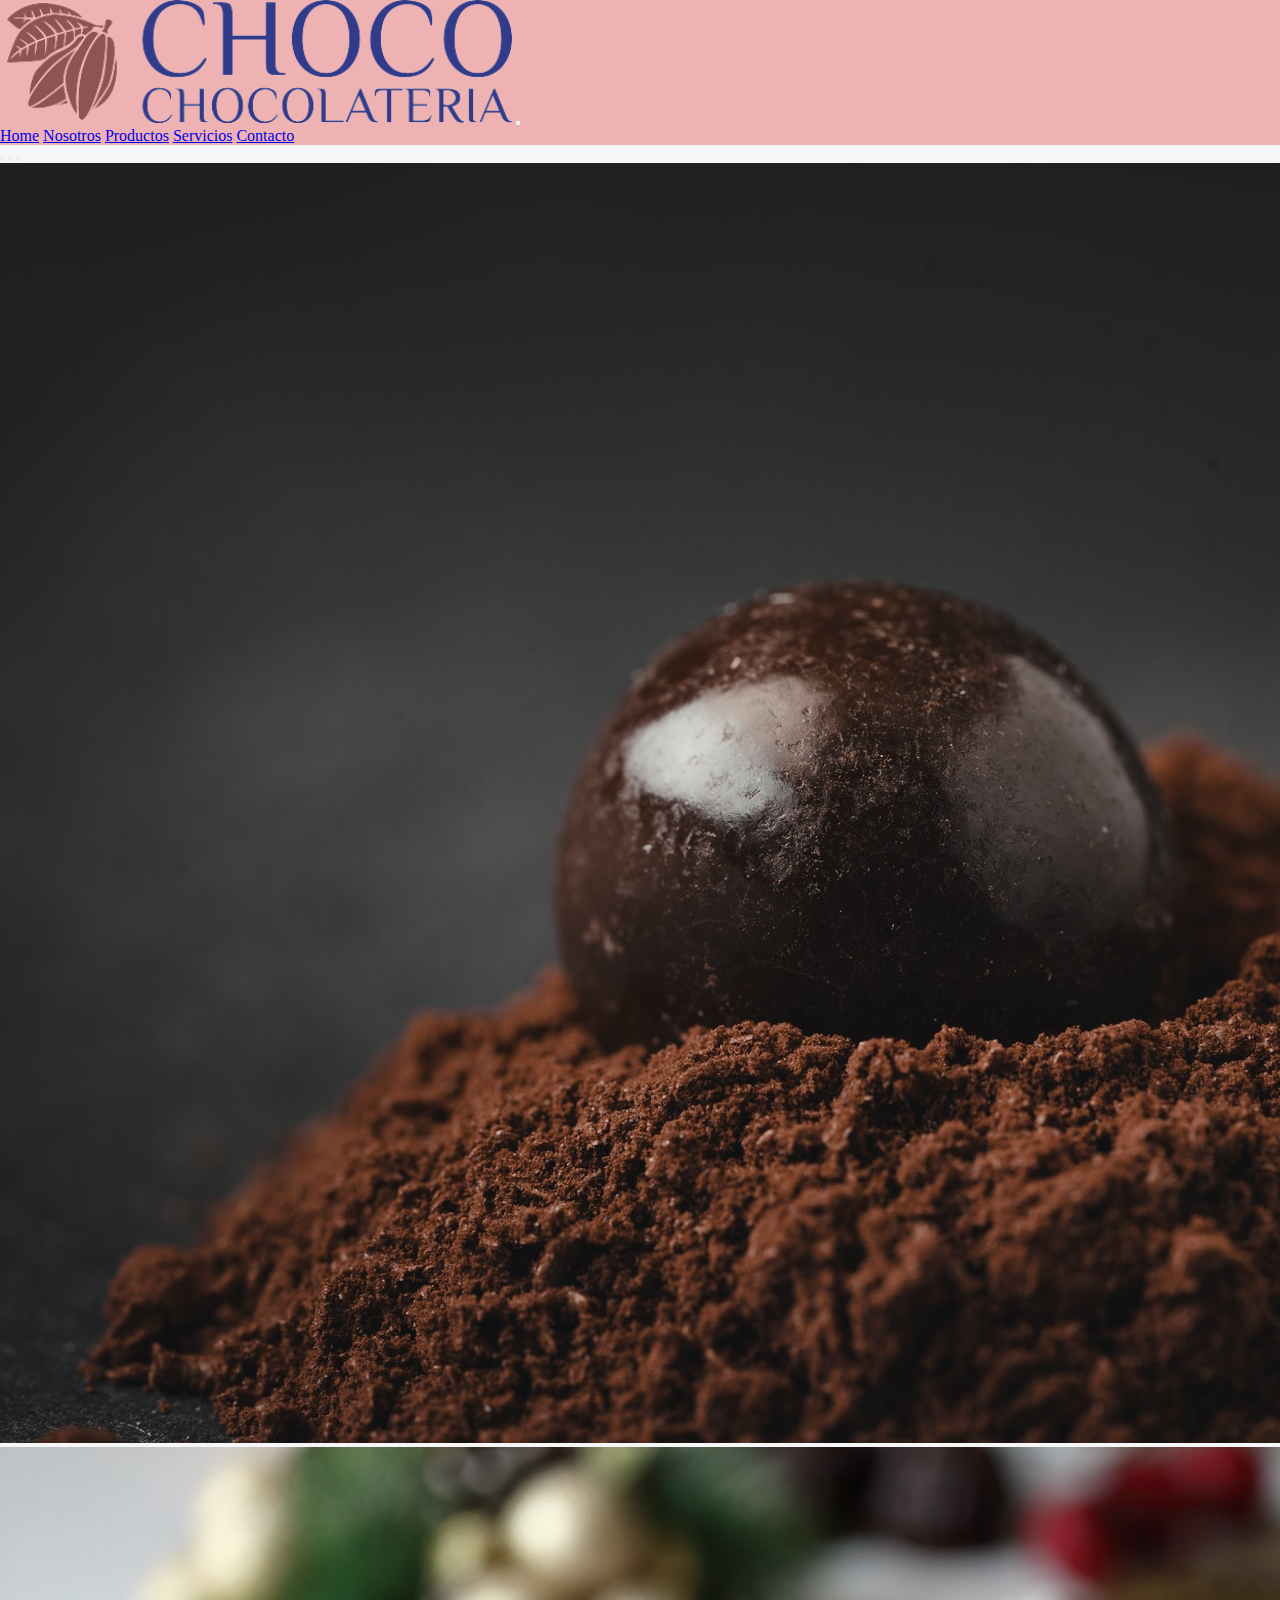
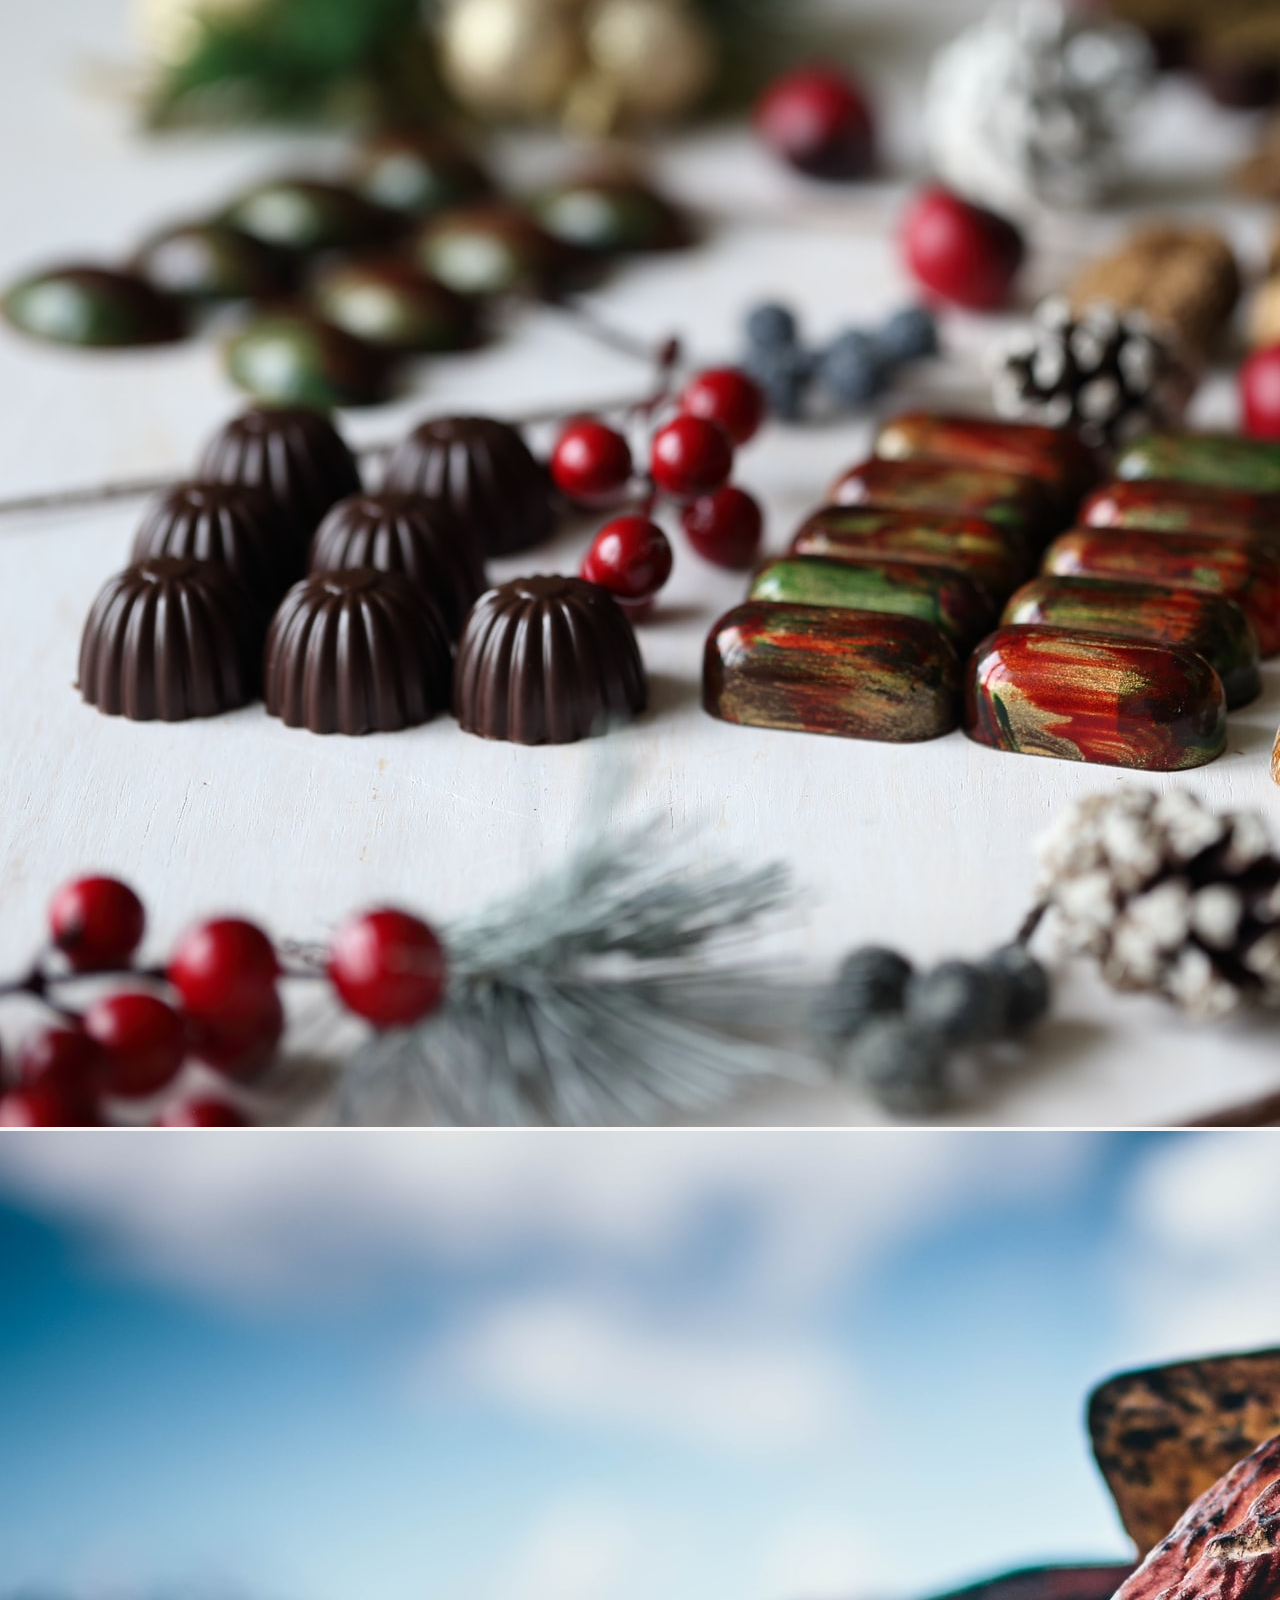
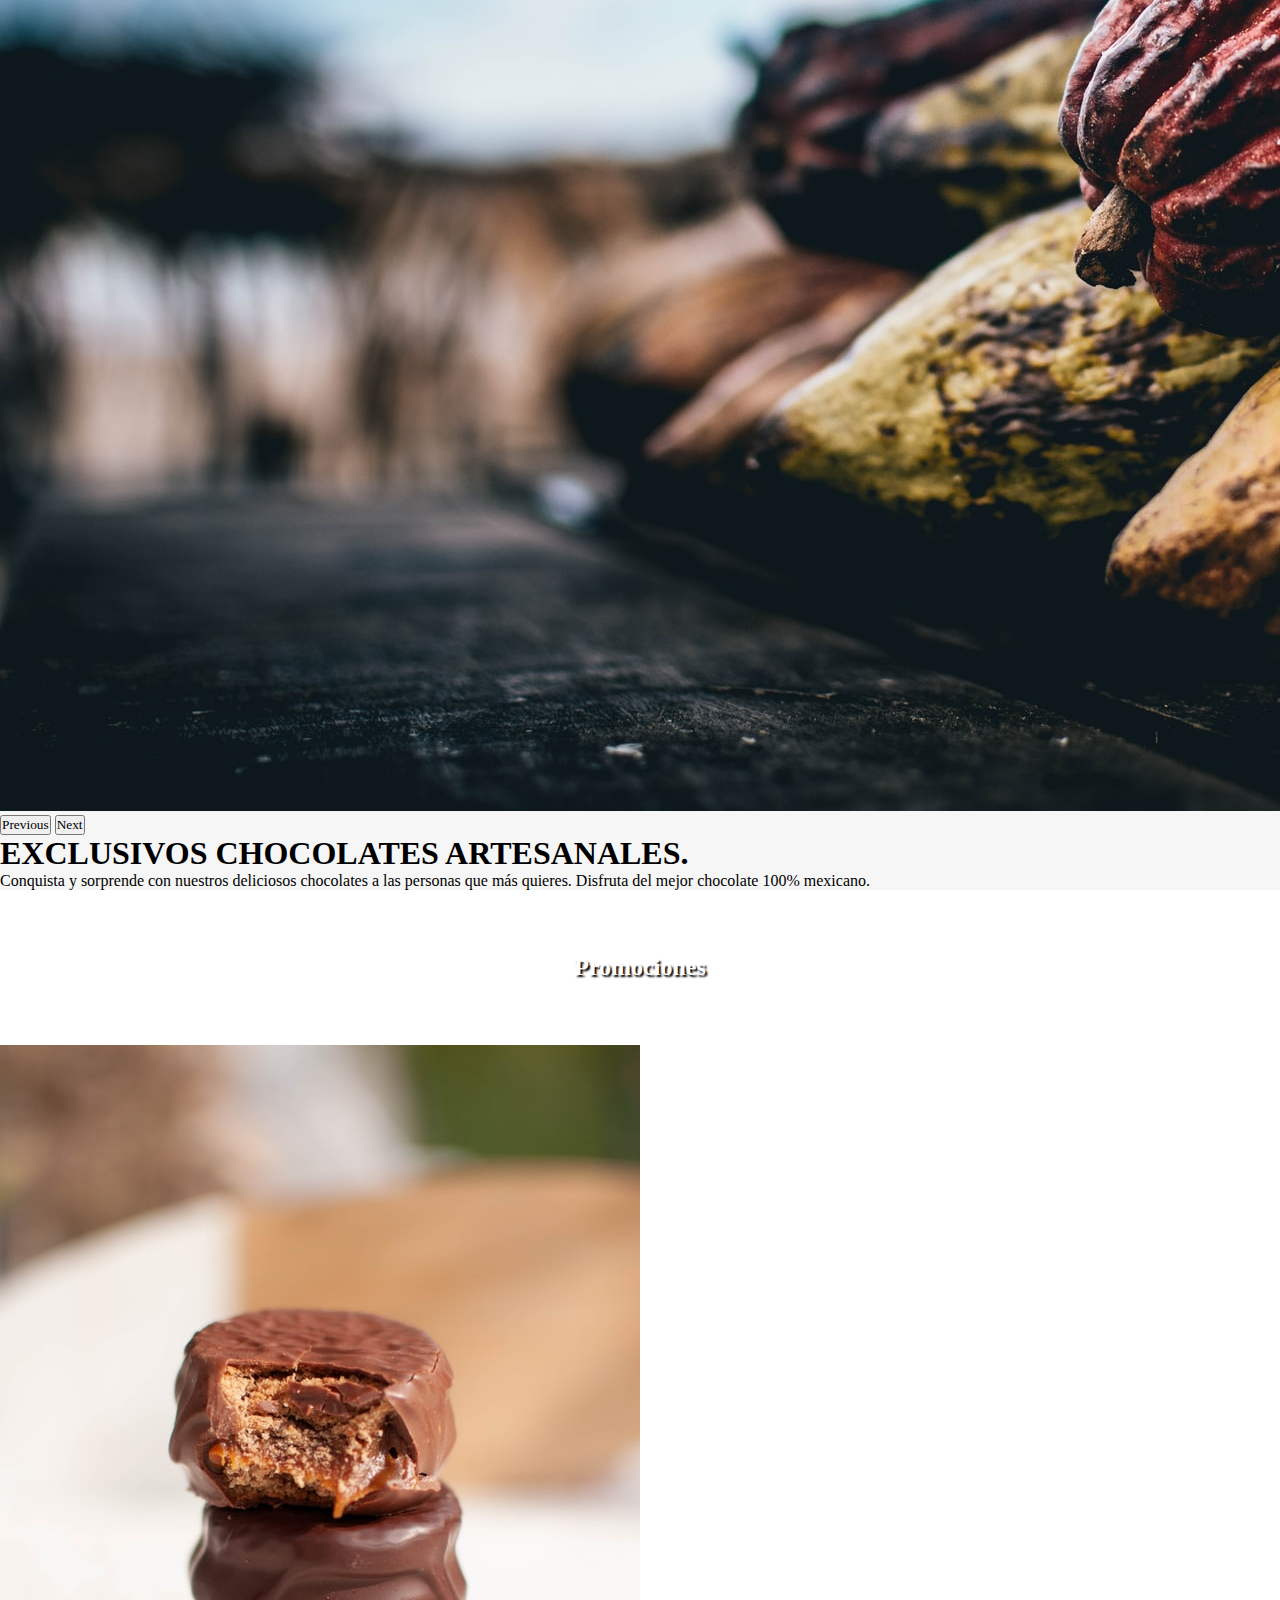
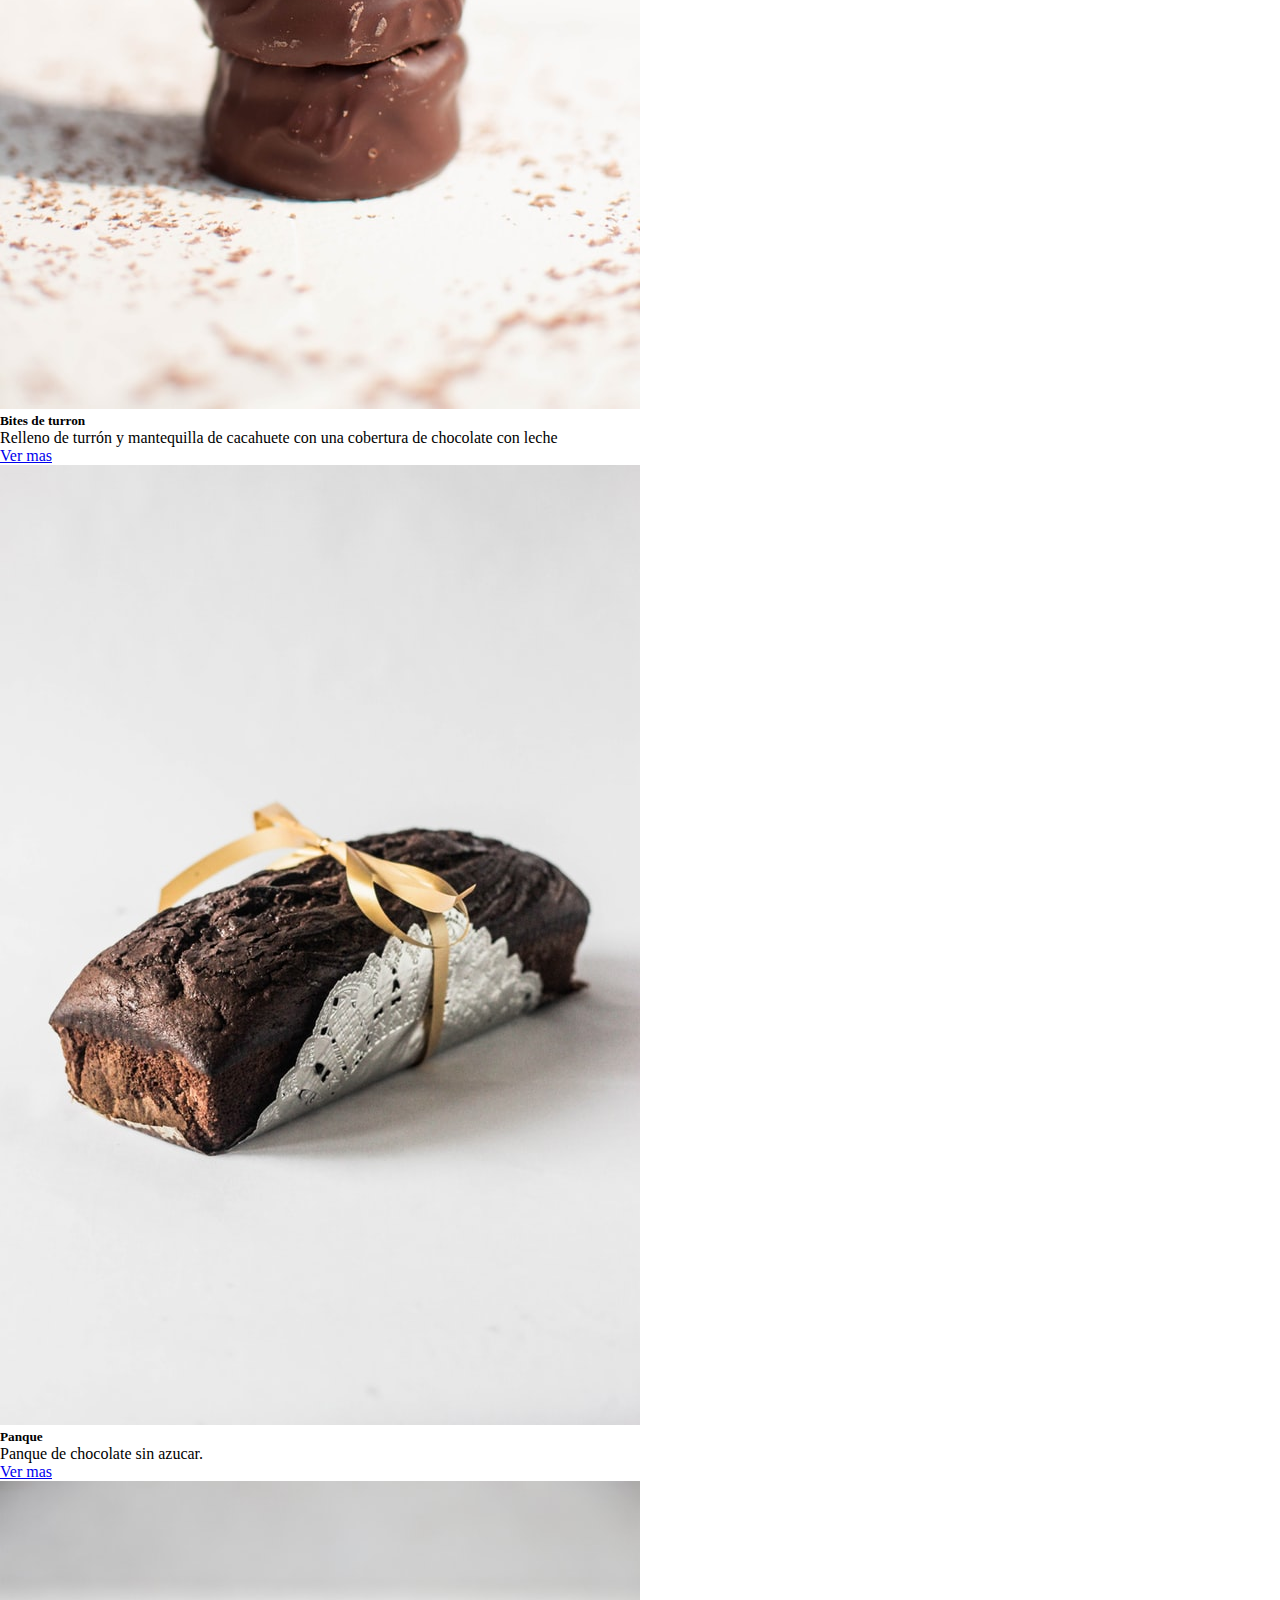
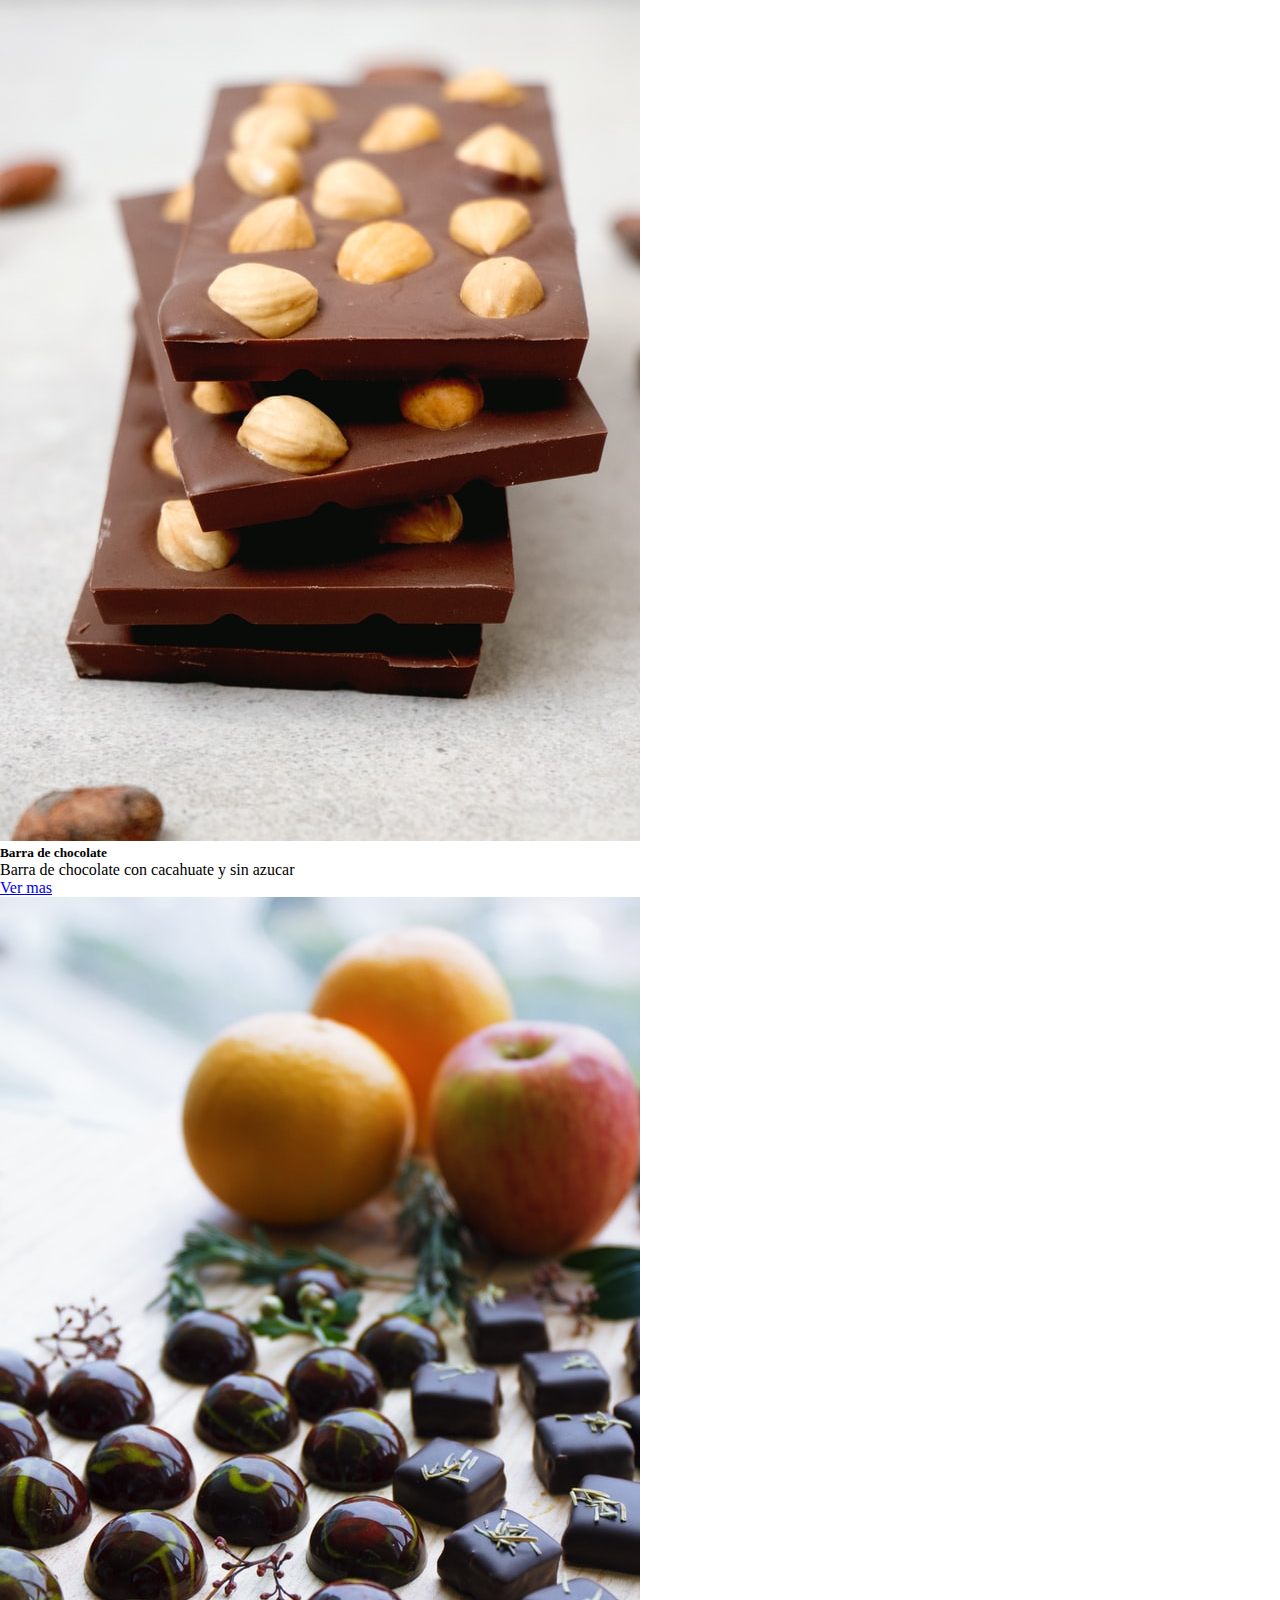
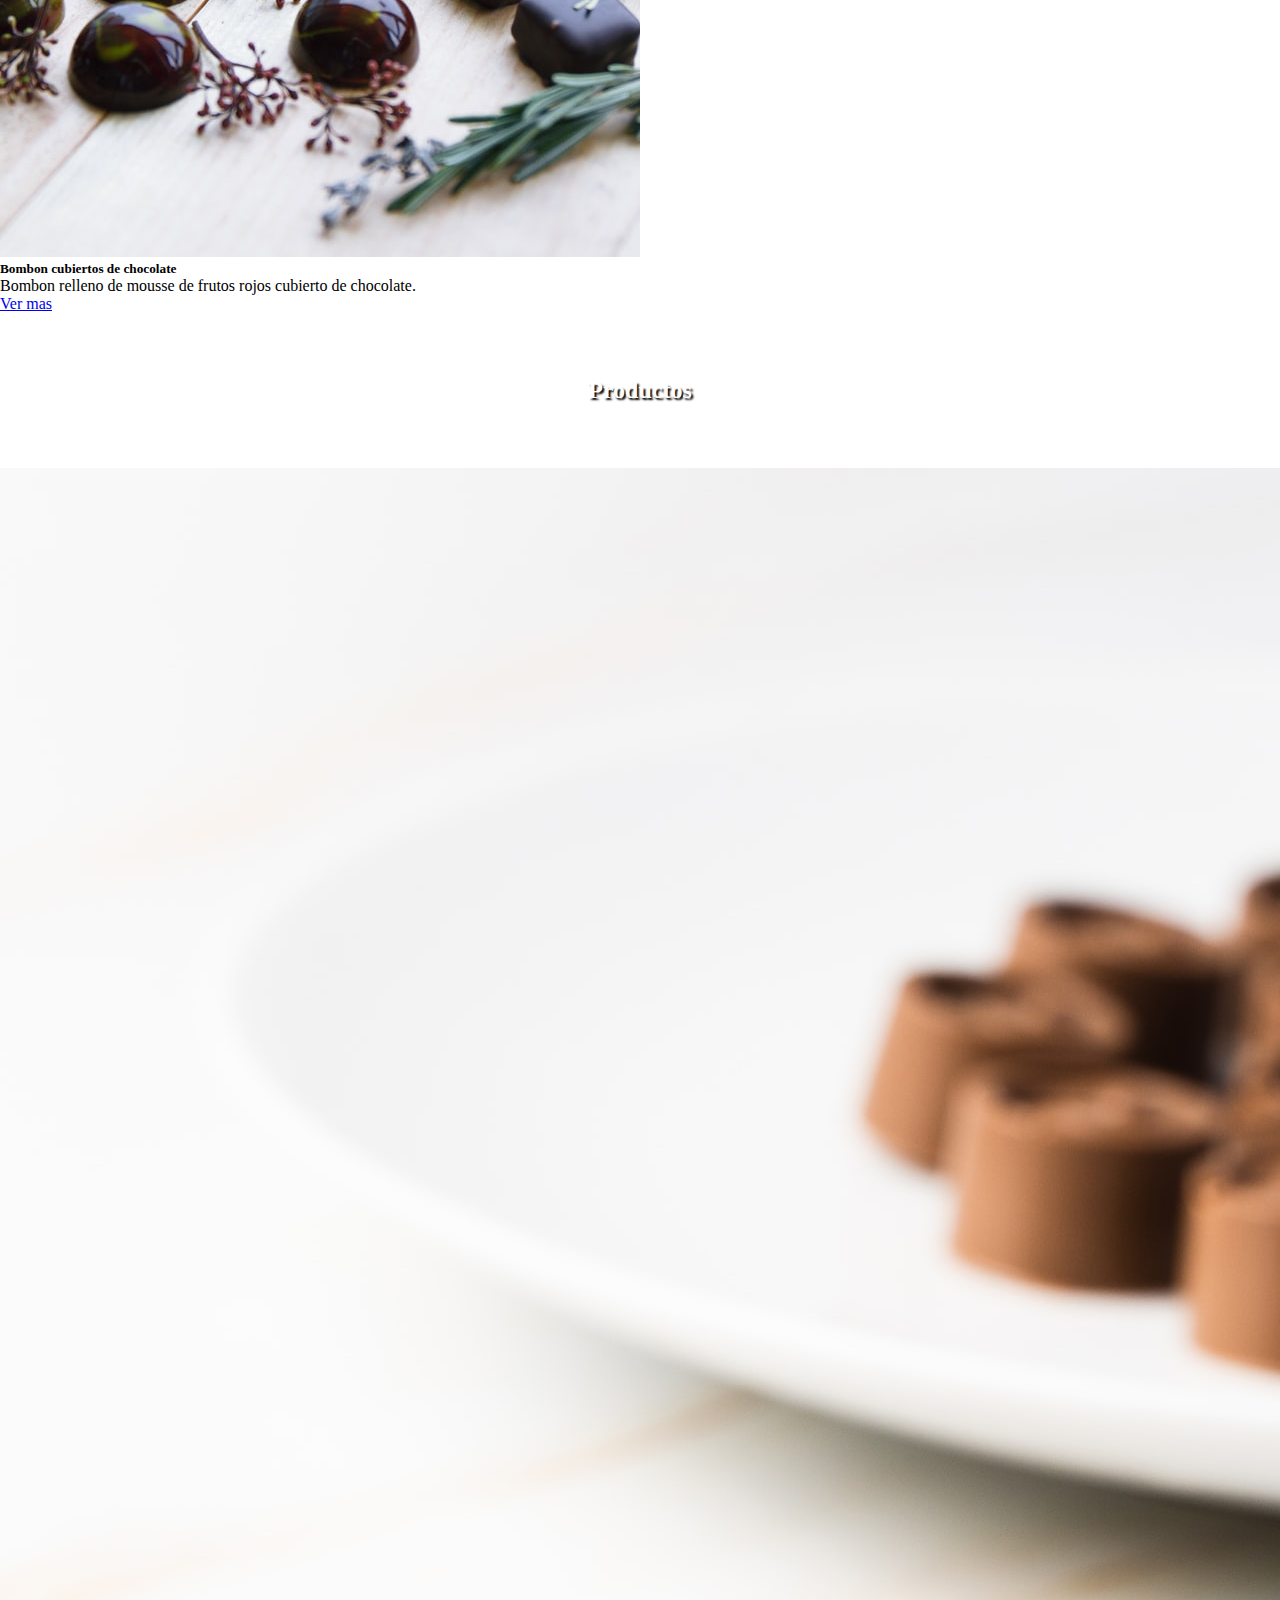
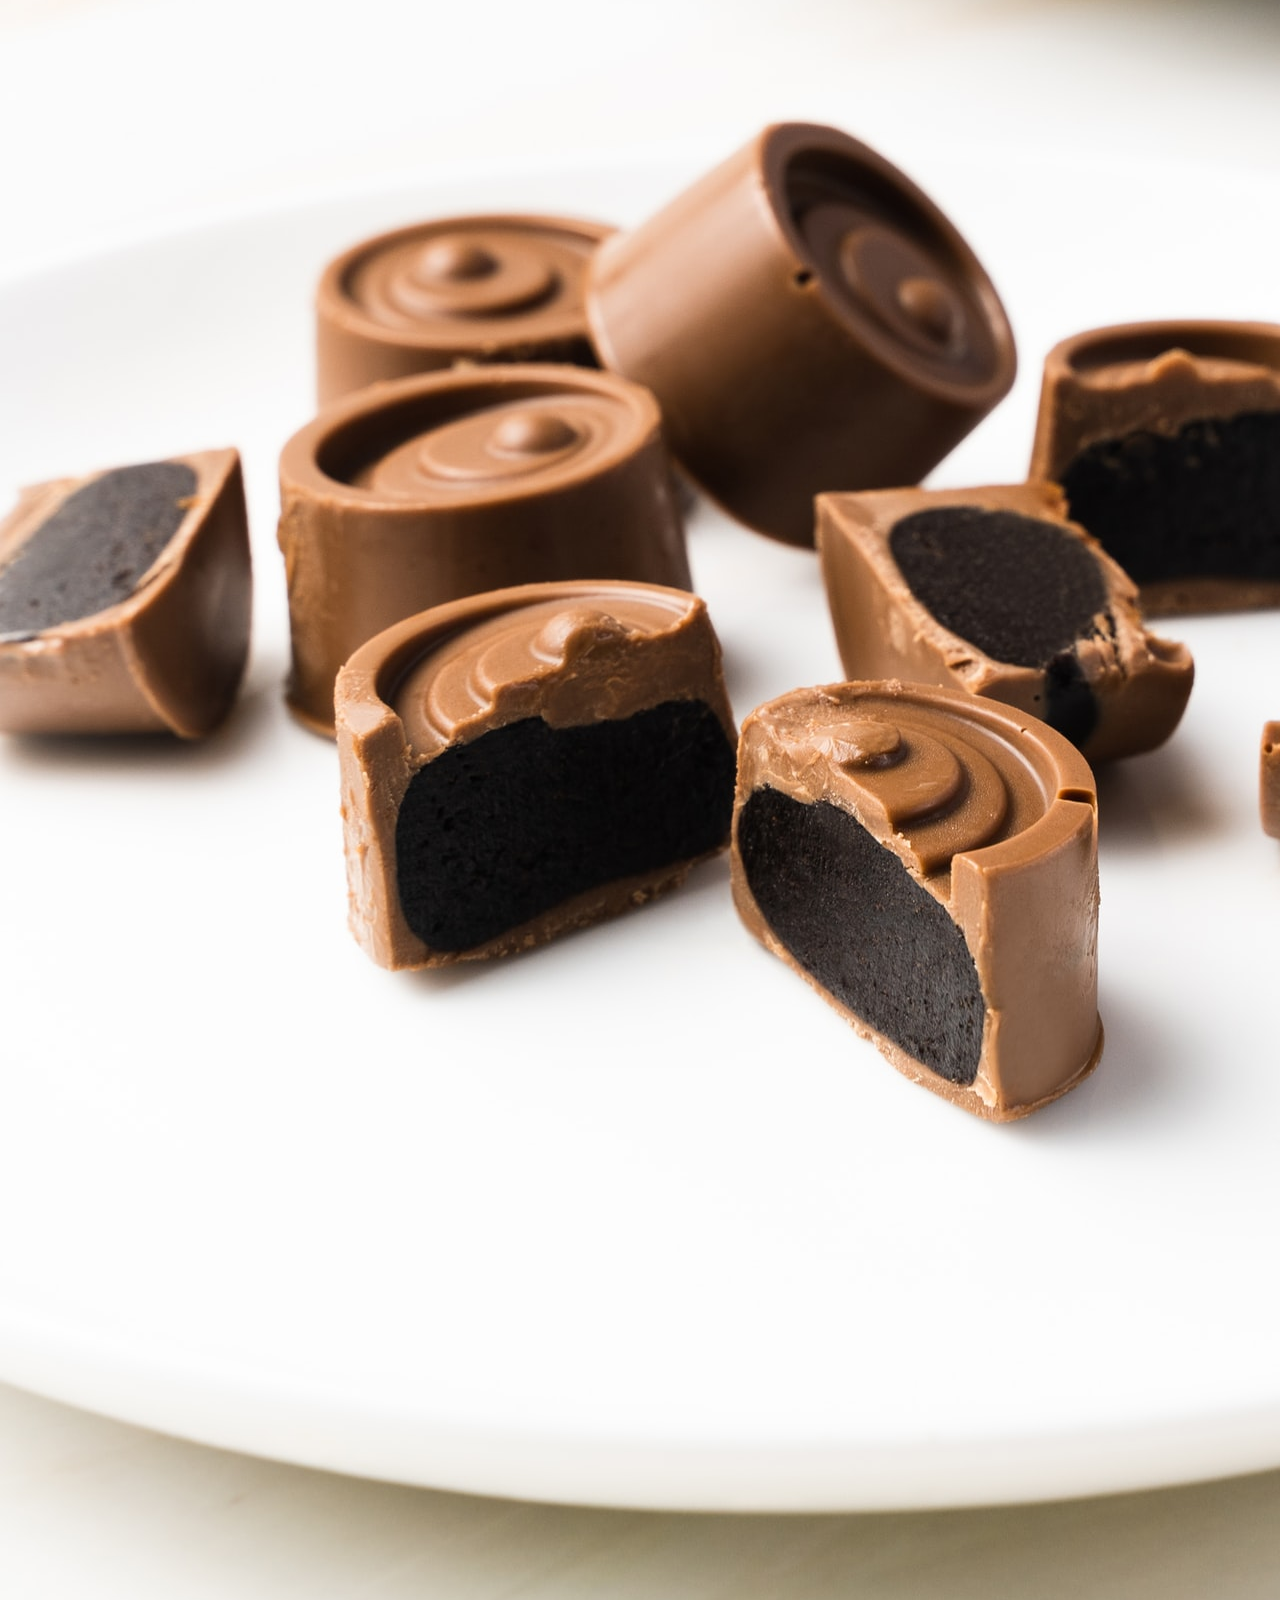
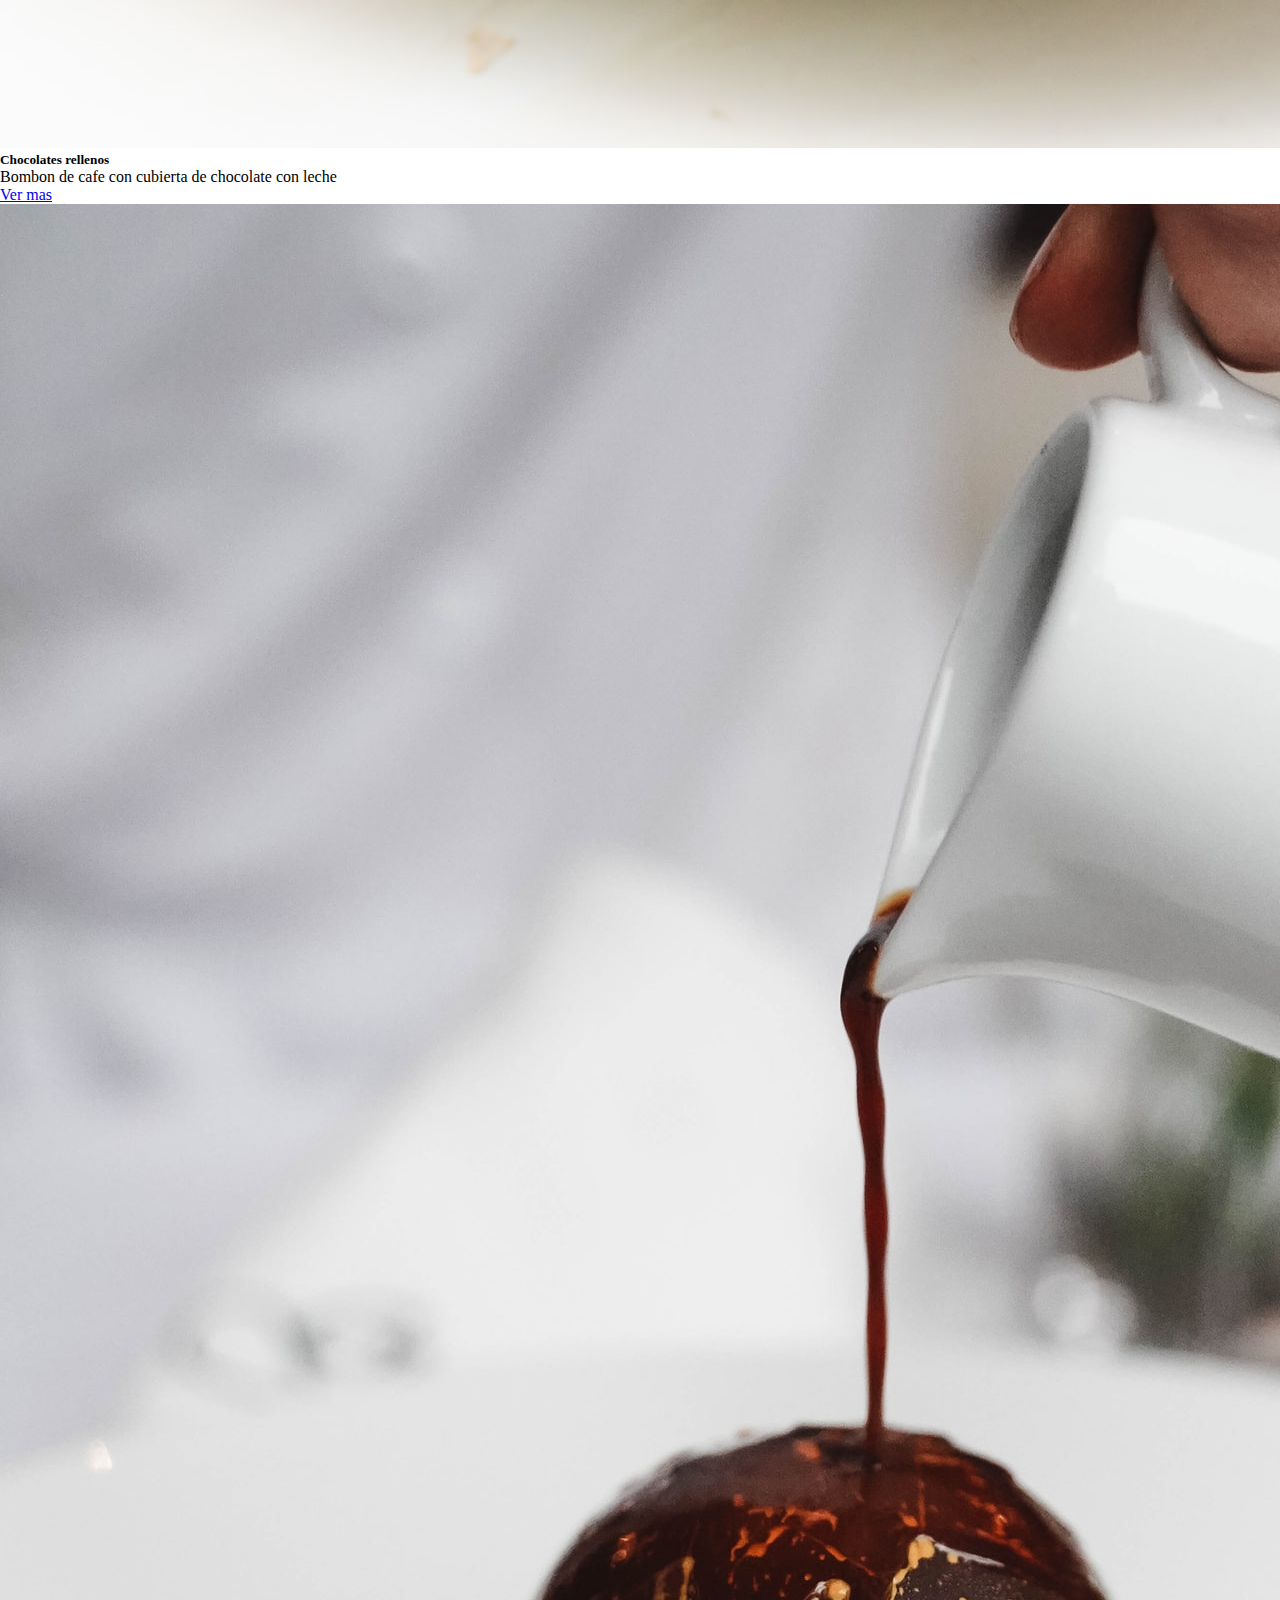
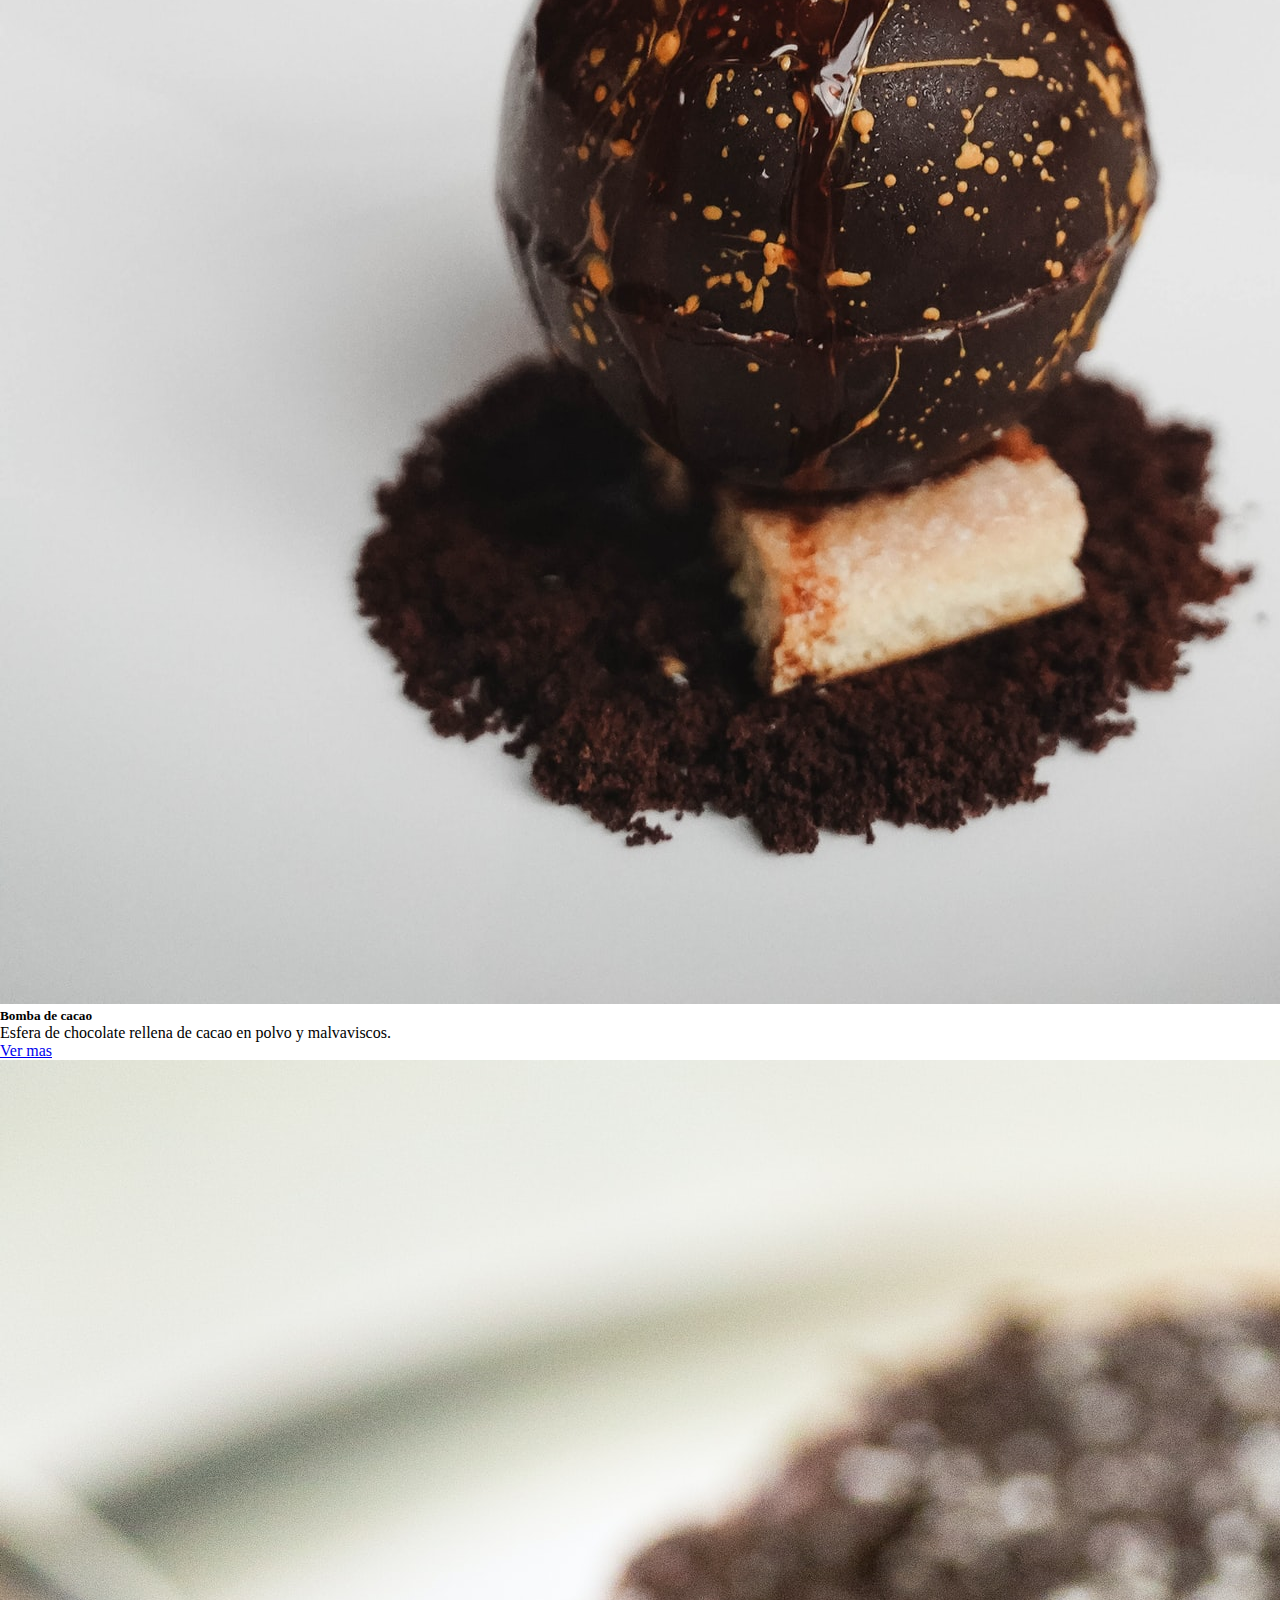
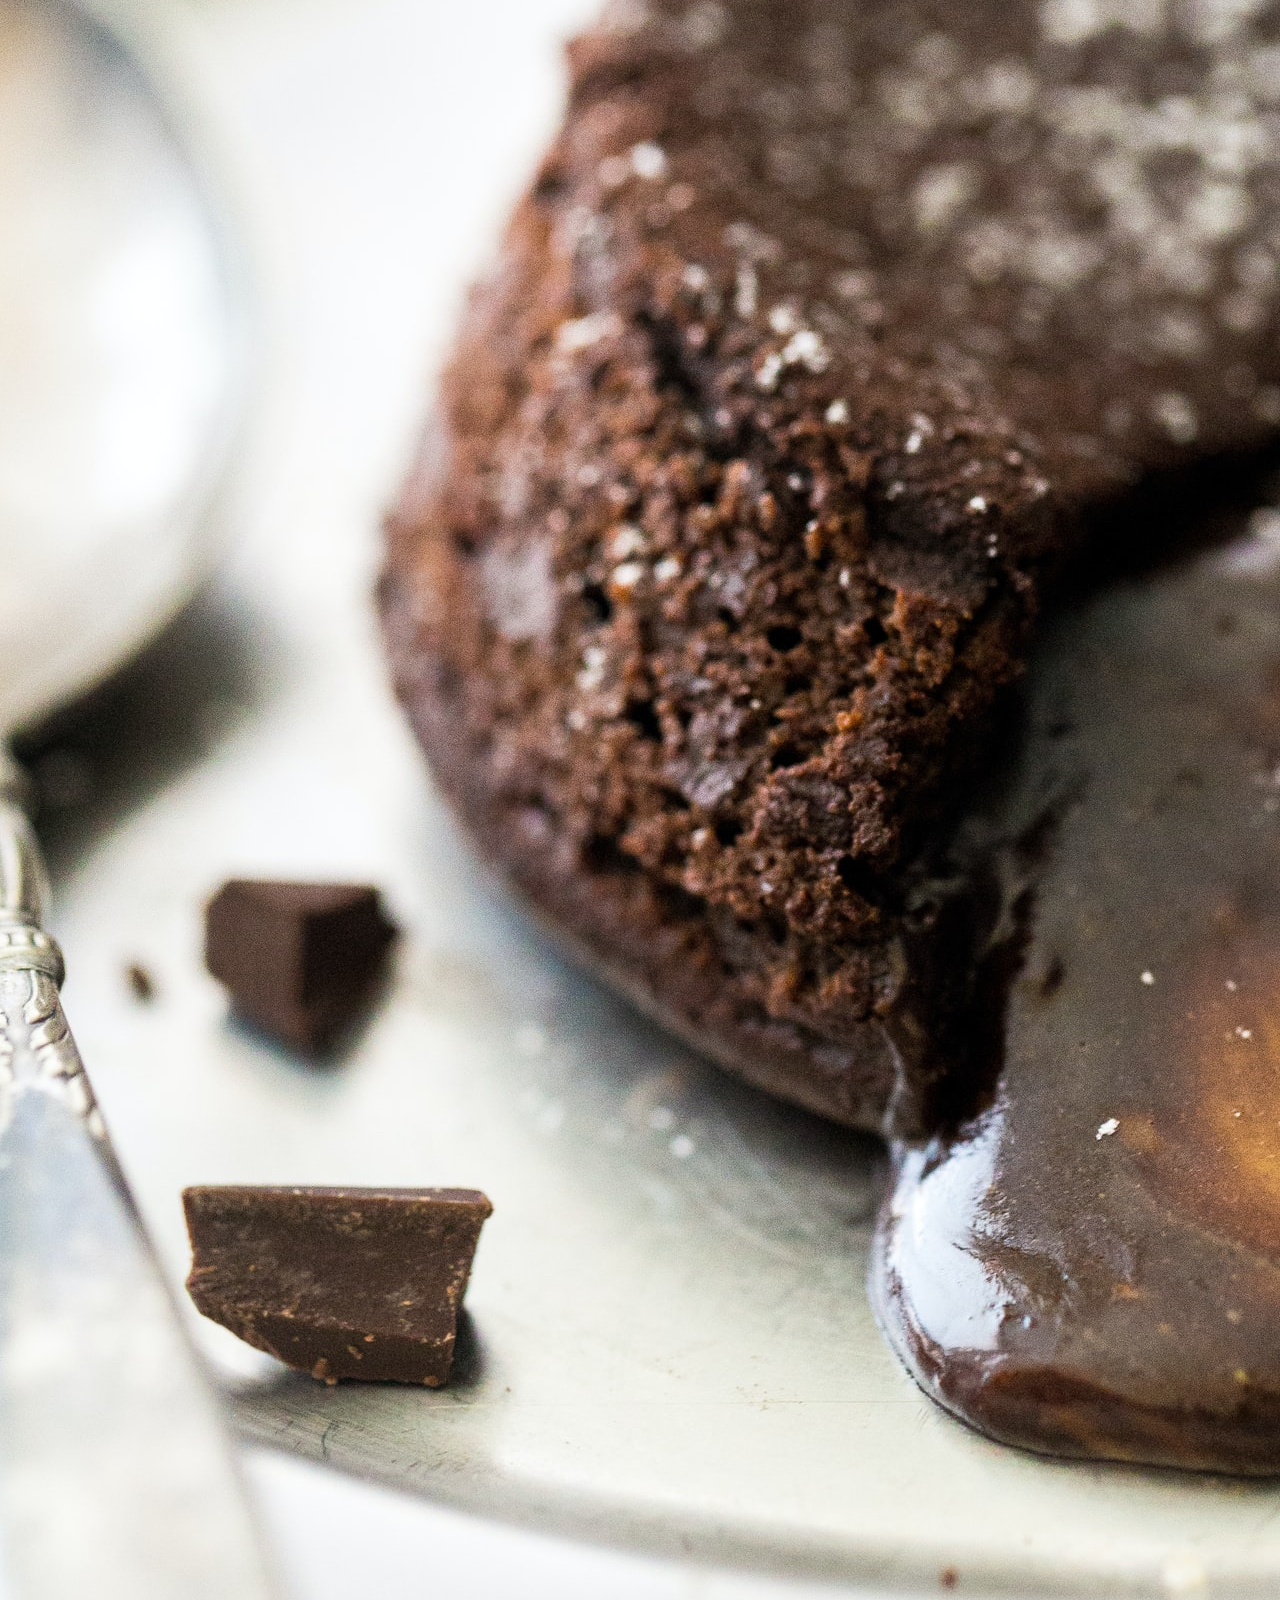
<file: index.html>
<!DOCTYPE html>
<html lang="es">
<head>
    <meta charset="UTF-8">
    <meta name="viewport" content="width=device-width, initial-scale=1.0">
    <link href="https://cdn.jsdelivr.net/npm/bootstrap@5.1.3/dist/css/bootstrap.min.css" rel="stylesheet" integrity="sha384-1BmE4kWBq78iYhFldvKuhfTAU6auU8tT94WrHftjDbrCEXSU1oBoqyl2QvZ6jIW3" crossorigin="anonymous">
    <link rel="stylesheet" href="css/style.css">
    <meta name="description" content="Chocolatería artesanal de alta calidad" />
    <meta name="keywords"  content="Chocolatería, Chocolate, Artesanal, Trufas, Bombones">
    <title>Choco Chocolatería</title>
</head>
<body >
    <nav class="navbar navbar-expand-lg navbar-light">
        <div class="container-fluid">
          <a class="navbar-brand" href="index.html"> <img class="logo_small" src="assets/imagenes/logo/logo_small.png" alt="Menu"></a>
          <button class="navbar-toggler" type="button" data-bs-toggle="collapse" data-bs-target="#navbarNavAltMarkup" aria-controls="navbarNavAltMarkup" aria-expanded="false" aria-label="Toggle navigation">
            <span class="navbar-toggler-icon"></span>
          </button>
          <div class="collapse navbar-collapse flex-grow-0" id="navbarNavAltMarkup">
            <div class="navbar-nav">
              <a class="nav-link active" aria-current="page" href="index.html">Home</a>
              <a class="nav-link" href="categorias/nosotros.html">Nosotros</a>
              <a class="nav-link" href="categorias/productos.html">Productos</a>
              <a class="nav-link" href="categorias/servicios.html">Servicios</a>
              <a class="nav-link" href="categorias/contacto.html">Contacto</a>
            </div>
          </div>
        </div>
    </nav>
    
    <main class="container">

    <!--Carousel-->
    <section class="carousel">
    <div id="carouselExampleIndicators" class="carousel slide d-none d-sm-block" data-bs-ride="carousel">
      <div class="carousel-indicators">
        <button type="button" data-bs-target="#carouselExampleIndicators" data-bs-slide-to="0" class="active" aria-current="true" aria-label="Slide 1"></button>
        <button type="button" data-bs-target="#carouselExampleIndicators" data-bs-slide-to="1" aria-label="Slide 2"></button>
        <button type="button" data-bs-target="#carouselExampleIndicators" data-bs-slide-to="2" aria-label="Slide 3"></button>
      </div>
      <div class="carousel-inner">
        <div class="carousel-item active">
          <img src="assets/imagenes/carrusel1.jpg" class="d-block w-100" alt="Descripcion del producto">
        </div>
        <div class="carousel-item">
          <img src="assets/imagenes/carrusel2.jpg" class="d-block w-100" alt="Descripcion del producto">
        </div>
        <div class="carousel-item">
          <img src="assets/imagenes/carrusel3.jpg" class="d-block w-100" alt="Descripcion del producto">
        </div>
      </div>
      <button class="carousel-control-prev" type="button" data-bs-target="#carouselExampleIndicators" data-bs-slide="prev">
        <span class="carousel-control-prev-icon" aria-hidden="true"></span>
        <span class="visually-hidden">Previous</span>
      </button>
      <button class="carousel-control-next" type="button" data-bs-target="#carouselExampleIndicators" data-bs-slide="next">
        <span class="carousel-control-next-icon" aria-hidden="true"></span>
        <span class="visually-hidden">Next</span>
      </button>
    </div>
    </section>

    <!--Seccion de Texto principal-->
    <section class="mainText">
      <div class="px-4 py-5 my-5 text-center">
        <h1 class="display-5 fw-bold">EXCLUSIVOS CHOCOLATES ARTESANALES.</h1>
        <div class="col-lg-6 mx-auto">
          <p class="lead mb-4">Conquista y sorprende con nuestros deliciosos chocolates a las personas que más quieres. Disfruta del mejor chocolate 100% mexicano.</p>
        </div>
      </div>
    </section>
    
        <!--Galeria Promociones-->

        <h2 id="mainTitle">Promociones</h2>
        <div class="row">
            <div class="col-md-6 col-xl-3 mb-3">
                <div class="card">
                    <img src="assets/imagenes/promociones1.jpg" class="card-img-top" alt="Descripcion del producto 1">
                    <div class="card-body">
                      <h5 class="card-title">Bites de turron</h5>
                      <p class="card-text">Relleno de turrón y mantequilla de cacahuete con una cobertura de chocolate con leche</p>
                      <a href="#" class="btn btn-primary">Ver mas</a>
                    </div>
                  </div>
            </div>

            <div class="col-md-6 col-xl-3 mb-3">
                <div class="card">
                    <img src="assets/imagenes/promociones2.jpg" class="card-img-top" alt="Descripcion del producto 2">
                    <div class="card-body">
                      <h5 class="card-title">Panque</h5>
                      <p class="card-text">Panque de chocolate sin azucar.</p>
                      <a href="#" class="btn btn-primary">Ver mas</a>
                    </div>
                  </div>
            </div>

            <div class="col-md-6 col-xl-3 mb-3">
                <div class="card">
                    <img src="assets/imagenes/promociones3.jpg" class="card-img-top" alt="Descripcion del producto 3">
                    <div class="card-body">
                      <h5 class="card-title">Barra de chocolate</h5>
                      <p class="card-text">Barra de chocolate con cacahuate y sin azucar </p>
                      <a href="#" class="btn btn-primary">Ver mas</a>
                    </div>
                  </div>
            </div>

            <div class="col-md-6 col-xl-3 mb-3">
                <div class="card">
                    <img src="assets/imagenes/promociones4.jpg" class="card-img-top" alt="Descripcion del producto 4">
                    <div class="card-body">
                      <h5 class="card-title">Bombon cubiertos de chocolate</h5>
                      <p class="card-text">Bombon relleno de mousse de frutos rojos cubierto de chocolate.</p>
                      <a href="#" class="btn btn-primary">Ver mas</a>
                    </div>
                  </div>
            </div>
        </div>

        <!--Galeria Productos-->

        <h2 id="mainTitle">Productos</h2>
        <div class="row">
            <div class="col-md-6 col-xl-3 mb-3">
                <div class="card">
                    <img src="assets/imagenes/productos/producto7.jpg" class="card-img-top" alt="Descripcion del producto 5">
                    <div class="card-body">
                      <h5 class="card-title">Chocolates rellenos</h5>
                      <p class="card-text">Bombon de cafe con cubierta de chocolate con leche</p>
                      <a href="#" class="btn btn-primary">Ver mas</a>
                    </div>
                  </div>
            </div>

            <div class="col-md-6 col-xl-3 mb-3">
                <div class="card">
                    <img src="assets/imagenes/productos/producto2.jpg" class="card-img-top" alt="Descripcion del producto 6">
                    <div class="card-body">
                      <h5 class="card-title">Bomba de cacao</h5>
                      <p class="card-text">Esfera de chocolate rellena de cacao en polvo y malvaviscos.</p>
                      <a href="#" class="btn btn-primary">Ver mas</a>
                    </div>
                  </div>
            </div>

            <div class="col-md-6 col-xl-3 mb-3">
                <div class="card">
                    <img src="assets/imagenes/productos/producto9.jpg" class="card-img-top" alt="Descripcion del producto 7">
                    <div class="card-body">
                      <h5 class="card-title">Coulant</h5>
                      <p class="card-text">Bizcocho de chocolate relleno de chocolate derretido</p>
                      <a href="#" class="btn btn-primary">Ver mas</a>
                    </div>
                  </div>
            </div>

            <div class="col-md-6 col-xl-3 mb-3">
                <div class="card">
                    <img src="assets/imagenes/productos/producto1.jpg" class="card-img-top" alt="Descripcion del producto 8">
                    <div class="card-body">
                      <h5 class="card-title">Macaron</h5>
                      <p class="card-text"> galleta tradicional hecha de clara de huevo, almendra molida, azúcar glas y azúcar.</p>
                      <a href="#" class="btn btn-primary">Ver mas</a>
                    </div>
                  </div>
            </div>
        </div>

        <div class="row">
            <div class="col-md-6 col-xl-3 mb-3">
                <div class="card">
                    <img src="assets/imagenes/productos/producto3.jpg" class="card-img-top" alt="Descripcion del producto 9">
                    <div class="card-body">
                      <h5 class="card-title">Trufa de chococlate/h5>
                      <p class="card-text">Trufa de chcocolate cubierta de chocolate y avellanas</p>
                      <a href="#" class="btn btn-primary">Ver mas</a>
                    </div>
                  </div>
            </div>

            <div class="col-md-6 col-xl-3 mb-3">
                <div class="card">
                    <img src="assets/imagenes/productos/producto6.jpg" class="card-img-top" alt="Descripcion del producto 10">
                    <div class="card-body">
                      <h5 class="card-title">Panque de naranja</h5>
                      <p class="card-text">Panque sabor naranja y base cubuierta de chococlate.</p>
                      <a href="#" class="btn btn-primary">Ver mas</a>
                    </div>
                  </div>
            </div>

            <div class="col-md-6 col-xl-3 mb-3">
                <div class="card">
                    <img src="assets/imagenes/productos/producto4.jpg" class="card-img-top" alt="Descripcion del producto 11">
                    <div class="card-body">
                      <h5 class="card-title">Donas rellenas</h5>
                      <p class="card-text">Donas con relleno de chocolate, crema pstelera y dulce de leche</p>
                      <a href="#" class="btn btn-primary">Ver mas</a>
                    </div>
                  </div>
            </div>

            <div class="col-md-6 col-xl-3 mb-3">
                <div class="card">
                    <img src="assets/imagenes/productos/producto8.jpg" class="card-img-top" alt="Descripcion del producto 12">
                    <div class="card-body">
                      <h5 class="card-title">Barra de chocolate</h5>
                      <p class="card-text">Barras de chocolate gourmet con variedad de sabores.</p>
                      <a href="#" class="btn btn-primary">Ver mas</a>
                    </div>
                  </div>
            </div>
        </div>
    </main>
    <hr class="solid">
    <!--Footer-->
    <div class="container-fluid">
        <footer class="py-5">
          <div class="row">
            <div class="col-2">
              <ul class="nav flex-column">
                <li class="nav-item mb-2"><a href="index.html" class="nav-link p-0 text-dark">Home</a></li>
                <li class="nav-item mb-2"><a href="categorias/nosotros.html" class="nav-link p-0 text-dark">Nosotros</a></li>
                <li class="nav-item mb-2"><a href="categorias/productos.html" class="nav-link p-0 text-dark">Productos</a></li>
                <li class="nav-item mb-2"><a href="categorias/servicios.html" class="nav-link p-0 text-dark">Servicios</a></li>
                <li class="nav-item mb-2"><a href="categorias/contacto.html" class="nav-link p-0 text-dark">Contacto</a></li>
              </ul>
            </div>
      
            <div class="col-4 offset-6">
              <form>
                <h5>Subscribe to our newsletter</h5>
                <p>Monthly digest of whats new and exciting from us.</p>
                <div class="d-flex w-100 gap-2">
                  <label for="newsletter1" class="visually-hidden">Email address</label>
                  <input id="newsletter1" type="text" class="form-control" placeholder="Email address">
                  <button class="btn btn-primary" type="button">Subscribe</button>
                </div>
              </form>
            </div>
          </div>
      
          <div class="d-flex justify-content-between py-4 my-4 border-top">
            <p>© 2022 Company, Inc. All rights reserved.</p>
          </div>
        </footer>
      </div>

    <script src="https://cdn.jsdelivr.net/npm/bootstrap@5.1.3/dist/js/bootstrap.bundle.min.js" integrity="sha384-ka7Sk0Gln4gmtz2MlQnikT1wXgYsOg+OMhuP+IlRH9sENBO0LRn5q+8nbTov4+1p" crossorigin="anonymous"></script>
</body>
</html>
</file>
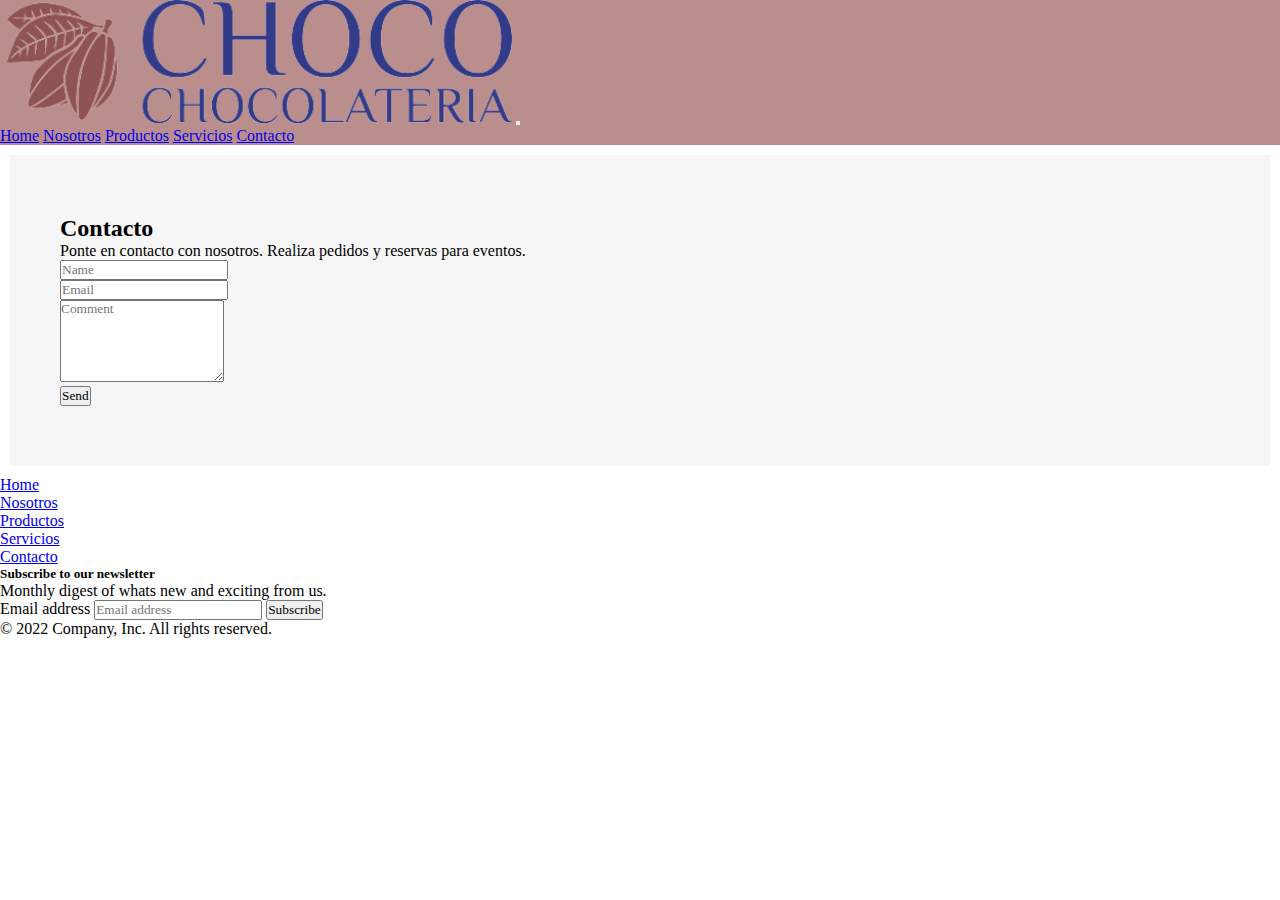
<file: categorias/contacto.html>
<!DOCTYPE html>
<html lang="es">
<head>
    <meta charset="UTF-8">
    <meta name="viewport" content="width=device-width, initial-scale=1.0">
    <link href="https://cdn.jsdelivr.net/npm/bootstrap@5.1.3/dist/css/bootstrap.min.css" rel="stylesheet" integrity="sha384-1BmE4kWBq78iYhFldvKuhfTAU6auU8tT94WrHftjDbrCEXSU1oBoqyl2QvZ6jIW3" crossorigin="anonymous">
    <link rel="stylesheet" href="../css/style.css">
    <meta name="description" content="Chocolatería artesanal de alta calidad | CONTACTO" />
    <meta name="keywords"  content="Chocolatería, Chocolate, Artesanal, Trufas, Bombones">
    <title>Contacto</title>
</head>
<body>
  <nav class="navbar navbar-expand-lg navbar-light" style="background-color: #bb8e8e;">
    <div class="container-fluid">
      <a class="navbar-brand" href="#"> <img class="logo_small" src="../assets/imagenes/logo/logo_small.png" alt="Menu"></a>
      <button class="navbar-toggler" type="button" data-bs-toggle="collapse" data-bs-target="#navbarNavAltMarkup" aria-controls="navbarNavAltMarkup" aria-expanded="false" aria-label="Toggle navigation">
        <span class="navbar-toggler-icon"></span>
      </button>
      <div class="collapse navbar-collapse flex-grow-0" id="navbarNavAltMarkup">
        <div class="navbar-nav">
            <a class="nav-link active" aria-current="page" href="../index.html">Home</a>
            <a class="nav-link" href="../categorias/nosotros.html">Nosotros</a>
            <a class="nav-link" href="../categorias/productos.html">Productos</a>
            <a class="nav-link" href="../categorias/servicios.html">Servicios</a>
            <a class="nav-link" href="../categorias/contacto.html">Contacto</a>
        </div>
      </div>
    </div>
</nav>

<main>

  <!--Formulario de contacto -->

  <div class="container-fluid bg-grey contact">
    <h2 class="text-center">Contacto</h2>
    <div class="row">
      <div class="col-sm-4">
        <p>Ponte en contacto con nosotros. Realiza pedidos y reservas para eventos.</p>
      </div>
      <div class="col-sm-8">
        <div class="row">
          <div class="col-sm-6 form-group">
            <input class="form-control" placeholder="Name" type="text" required>
          </div>
          <div class="col-sm-6 form-group">
            <input class="form-control" placeholder="Email" type="email" required>
          </div>
        </div>
        <textarea class="form-control" id="comments" name="comments" placeholder="Comment" rows="5"></textarea><br>
        <div class="row">
          <div class="col-sm-12 form-group">
            <button class="btn btn-default pull-right bg-dark text-white" type="submit">Send</button>
          </div>
        </div>
      </div>
    </div>
  </div>

</main>

    <!--Footer-->
    <div class="container">
      <footer class="py-5">
        <div class="row">
          <div class="col-2">
            <ul class="nav flex-column">
              <li class="nav-item mb-2"><a href="../index.html" class="nav-link p-0 text-muted">Home</a></li>
              <li class="nav-item mb-2"><a href="../categorias/nosotros.html" class="nav-link p-0 text-muted">Nosotros</a></li>
              <li class="nav-item mb-2"><a href="../categorias/productos.html" class="nav-link p-0 text-muted">Productos</a></li>
              <li class="nav-item mb-2"><a href="../categorias/servicios.html" class="nav-link p-0 text-muted">Servicios</a></li>
              <li class="nav-item mb-2"><a href="../categorias/contacto.html" class="nav-link p-0 text-muted">Contacto</a></li>
            </ul>
          </div>
    
          <div class="col-4 offset-6">
            <form>
              <h5>Subscribe to our newsletter</h5>
              <p>Monthly digest of whats new and exciting from us.</p>
              <div class="d-flex w-100 gap-2">
                <label for="newsletter1" class="visually-hidden">Email address</label>
                <input id="newsletter1" type="text" class="form-control" placeholder="Email address">
                <button class="btn btn-primary" type="button">Subscribe</button>
              </div>
            </form>
          </div>
        </div>
    
        <div class="d-flex justify-content-between py-4 my-4 border-top">
          <p>© 2022 Company, Inc. All rights reserved.</p>
        </div>
      </footer>
    </div>
    
    <script src="https://cdn.jsdelivr.net/npm/bootstrap@5.1.3/dist/js/bootstrap.bundle.min.js" integrity="sha384-ka7Sk0Gln4gmtz2MlQnikT1wXgYsOg+OMhuP+IlRH9sENBO0LRn5q+8nbTov4+1p" crossorigin="anonymous"></script>
</body>
</html>
</file>
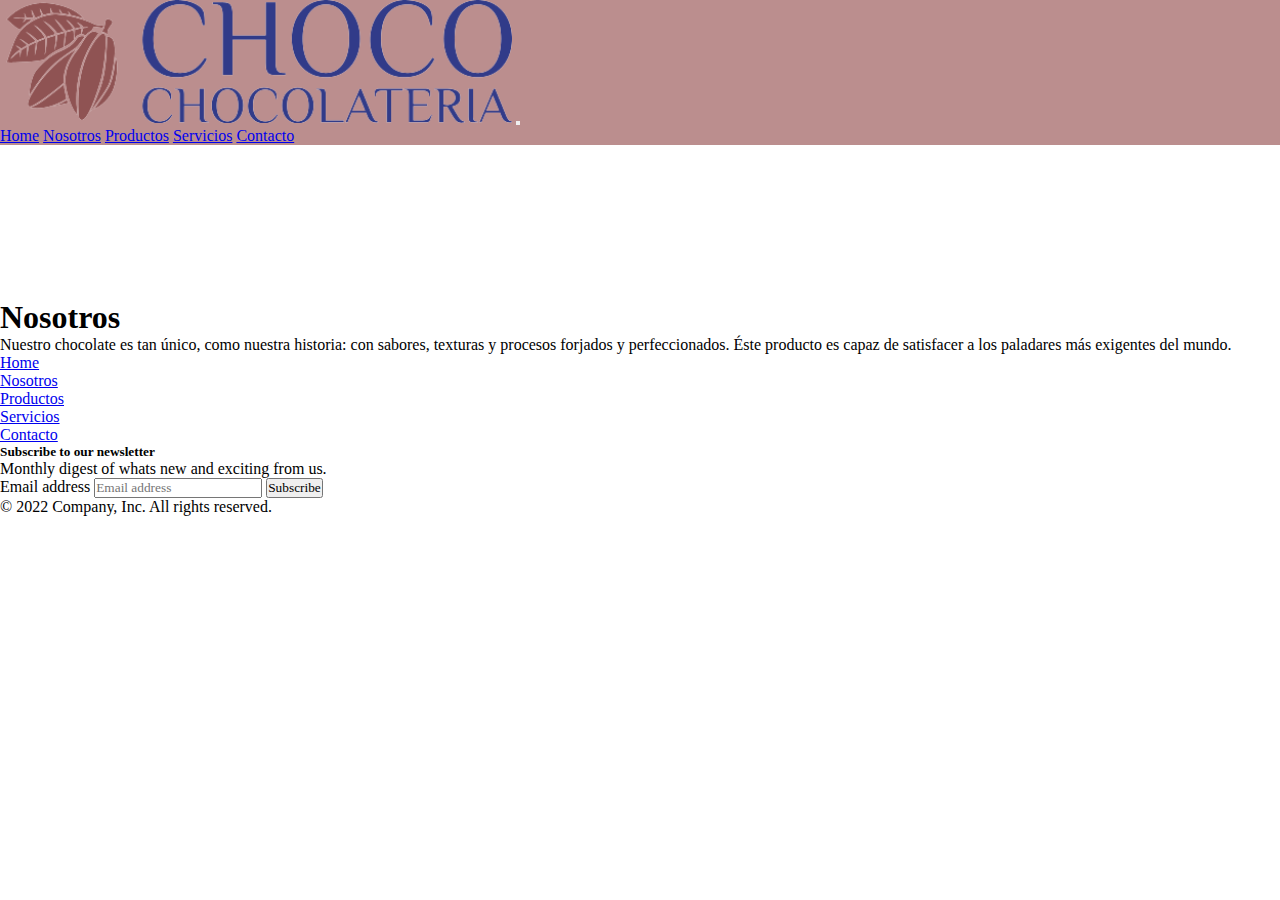
<file: categorias/nosotros.html>
<!DOCTYPE html>
<html lang="es">
<head>
    <meta charset="UTF-8">
    <meta name="viewport" content="width=device-width, initial-scale=1.0">
    <link href="https://cdn.jsdelivr.net/npm/bootstrap@5.1.3/dist/css/bootstrap.min.css" rel="stylesheet" integrity="sha384-1BmE4kWBq78iYhFldvKuhfTAU6auU8tT94WrHftjDbrCEXSU1oBoqyl2QvZ6jIW3" crossorigin="anonymous">
    <link rel="stylesheet" href="../css/style.css">
    <meta name="description" content="Chocolatería artesanal de alta calidad | NOSOTROS" />
    <meta name="keywords"  content="Chocolatería, Chocolate, Artesanal, Trufas, Bombones">
    <title>Nosotros</title>
</head>
<body>
    <nav class="navbar navbar-expand-lg navbar-light" style="background-color: #bb8e8e;">
        <div class="container-fluid">
          <a class="navbar-brand" href="#"> <img class="logo_small" src="../assets/imagenes/logo/logo_small.png" alt="Menu"></a>
          <button class="navbar-toggler" type="button" data-bs-toggle="collapse" data-bs-target="#navbarNavAltMarkup" aria-controls="navbarNavAltMarkup" aria-expanded="false" aria-label="Toggle navigation">
            <span class="navbar-toggler-icon"></span>
          </button>
          <div class="collapse navbar-collapse flex-grow-0" id="navbarNavAltMarkup">
            <div class="navbar-nav">
                <a class="nav-link active" aria-current="page" href="../index.html">Home</a>
                <a class="nav-link" href="../categorias/nosotros.html">Nosotros</a>
                <a class="nav-link" href="../categorias/productos.html">Productos</a>
                <a class="nav-link" href="../categorias/servicios.html">Servicios</a>
                <a class="nav-link" href="../categorias/contacto.html">Contacto</a>
            </div>
          </div>
        </div>
    </nav>

    <!--Contenido principal-->

    <div class="container col-xxl-8 px-4 py-5">
      <div class="row flex-lg-row-reverse align-items-center g-5 py-5">
        <div class="col-10 col-sm-8 col-lg-6">
          <iframe width=auto height=auto src="https://www.youtube.com/embed/fdjtByY0OrI" title="YouTube video player" frameborder="0" allow="accelerometer; autoplay; clipboard-write; encrypted-media; gyroscope; picture-in-picture" allowfullscreen></iframe>
        </div>
        <div class="col-lg-6">
          <h1 class="display-5 fw-bold lh-1 mb-3">Nosotros</h1>
          <p class="lead">Nuestro chocolate es tan único, como nuestra historia: con sabores, texturas y procesos forjados y perfeccionados. Éste producto es capaz de satisfacer a los paladares más exigentes del mundo.</p>
        </div>
      </div>
    </div>
  
     <!--Footer-->
     <div class="container">
      <footer class="py-5">
        <div class="row">
          <div class="col-2">
            <ul class="nav flex-column">
              <li class="nav-item mb-2"><a href="../index.html" class="nav-link p-0 text-muted">Home</a></li>
              <li class="nav-item mb-2"><a href="../categorias/nosotros.html" class="nav-link p-0 text-muted">Nosotros</a></li>
              <li class="nav-item mb-2"><a href="../categorias/productos.html" class="nav-link p-0 text-muted">Productos</a></li>
              <li class="nav-item mb-2"><a href="../categorias/servicios.html" class="nav-link p-0 text-muted">Servicios</a></li>
              <li class="nav-item mb-2"><a href="../categorias/contacto.html" class="nav-link p-0 text-muted">Contacto</a></li>
            </ul>
          </div>
    
          <div class="col-4 offset-6">
            <form>
              <h5>Subscribe to our newsletter</h5>
              <p>Monthly digest of whats new and exciting from us.</p>
              <div class="d-flex w-100 gap-2">
                <label for="newsletter1" class="visually-hidden">Email address</label>
                <input id="newsletter1" type="text" class="form-control" placeholder="Email address">
                <button class="btn btn-primary" type="button">Subscribe</button>
              </div>
            </form>
          </div>
        </div>
    
        <div class="d-flex justify-content-between py-4 my-4 border-top">
          <p>© 2022 Company, Inc. All rights reserved.</p>
        </div>
      </footer>
    </div>

    <script src="https://cdn.jsdelivr.net/npm/bootstrap@5.1.3/dist/js/bootstrap.bundle.min.js" integrity="sha384-ka7Sk0Gln4gmtz2MlQnikT1wXgYsOg+OMhuP+IlRH9sENBO0LRn5q+8nbTov4+1p" crossorigin="anonymous"></script>
</body>
</html>
</file>
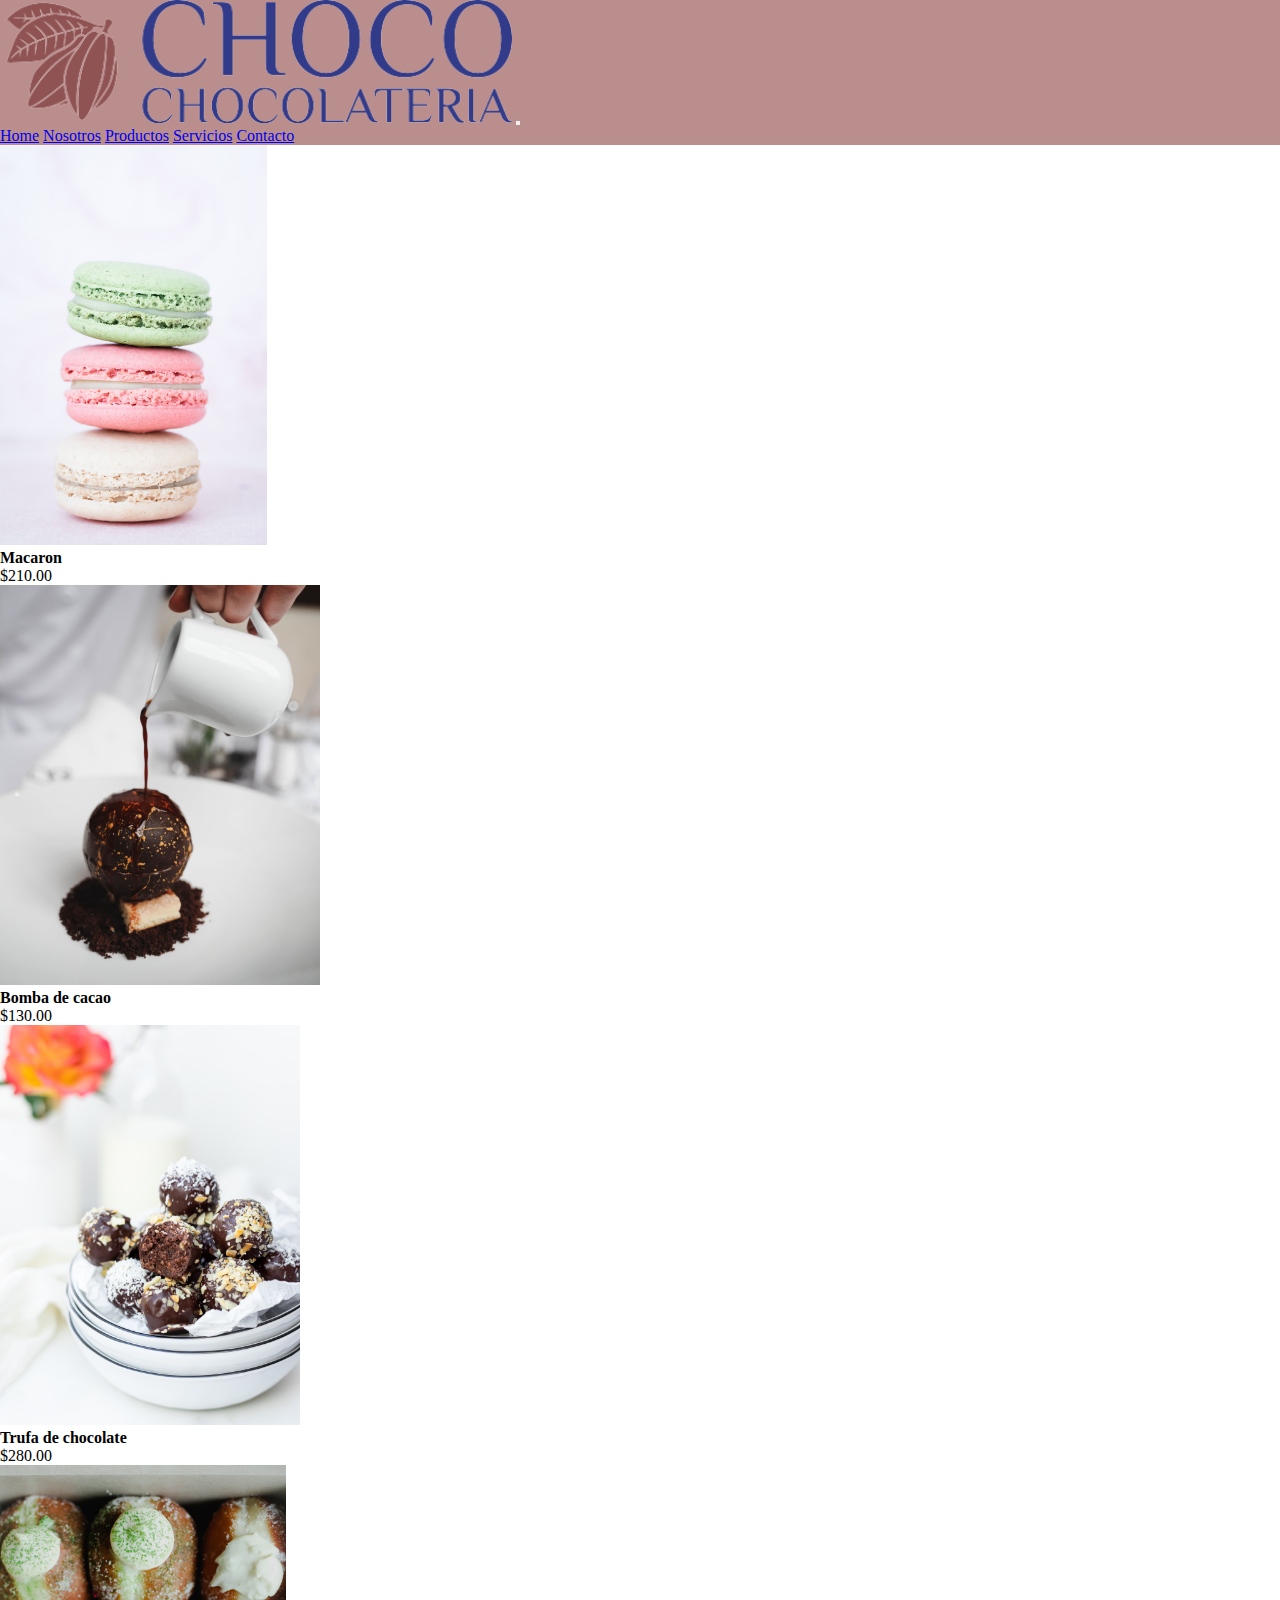
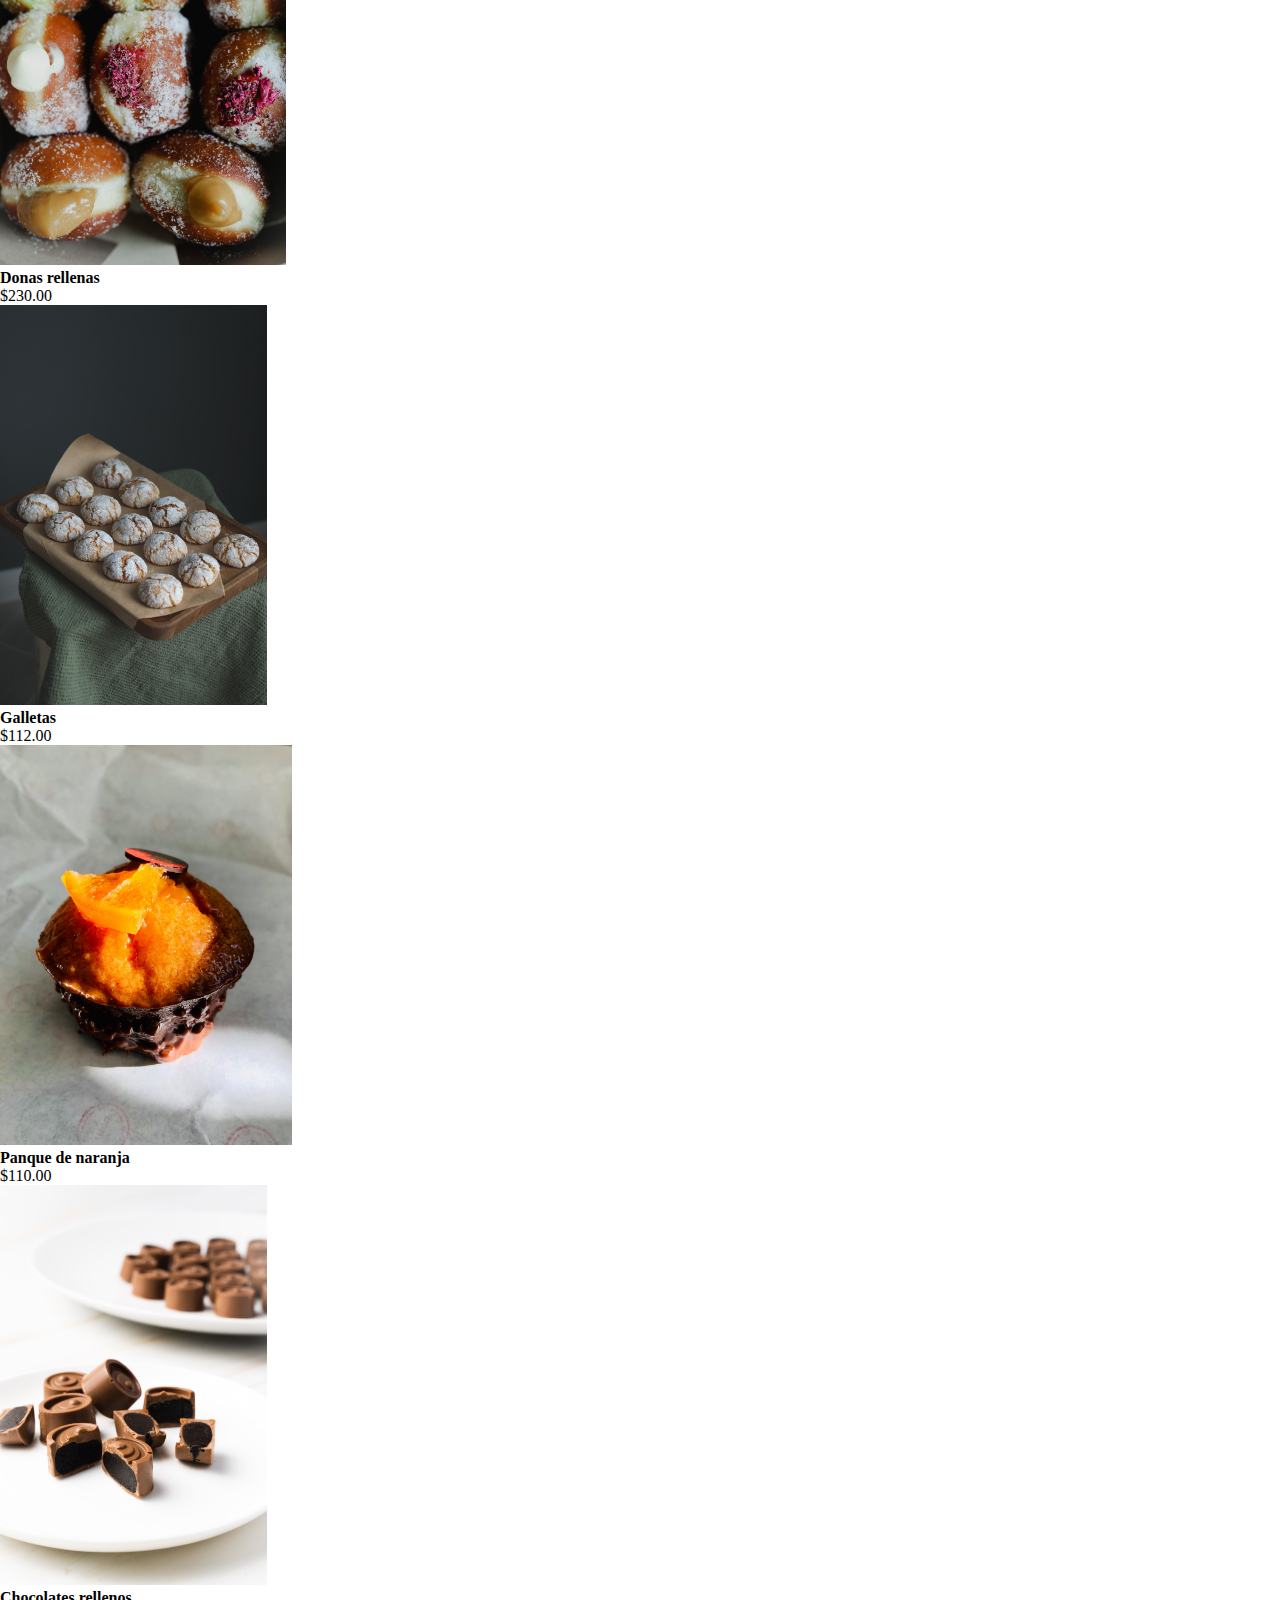
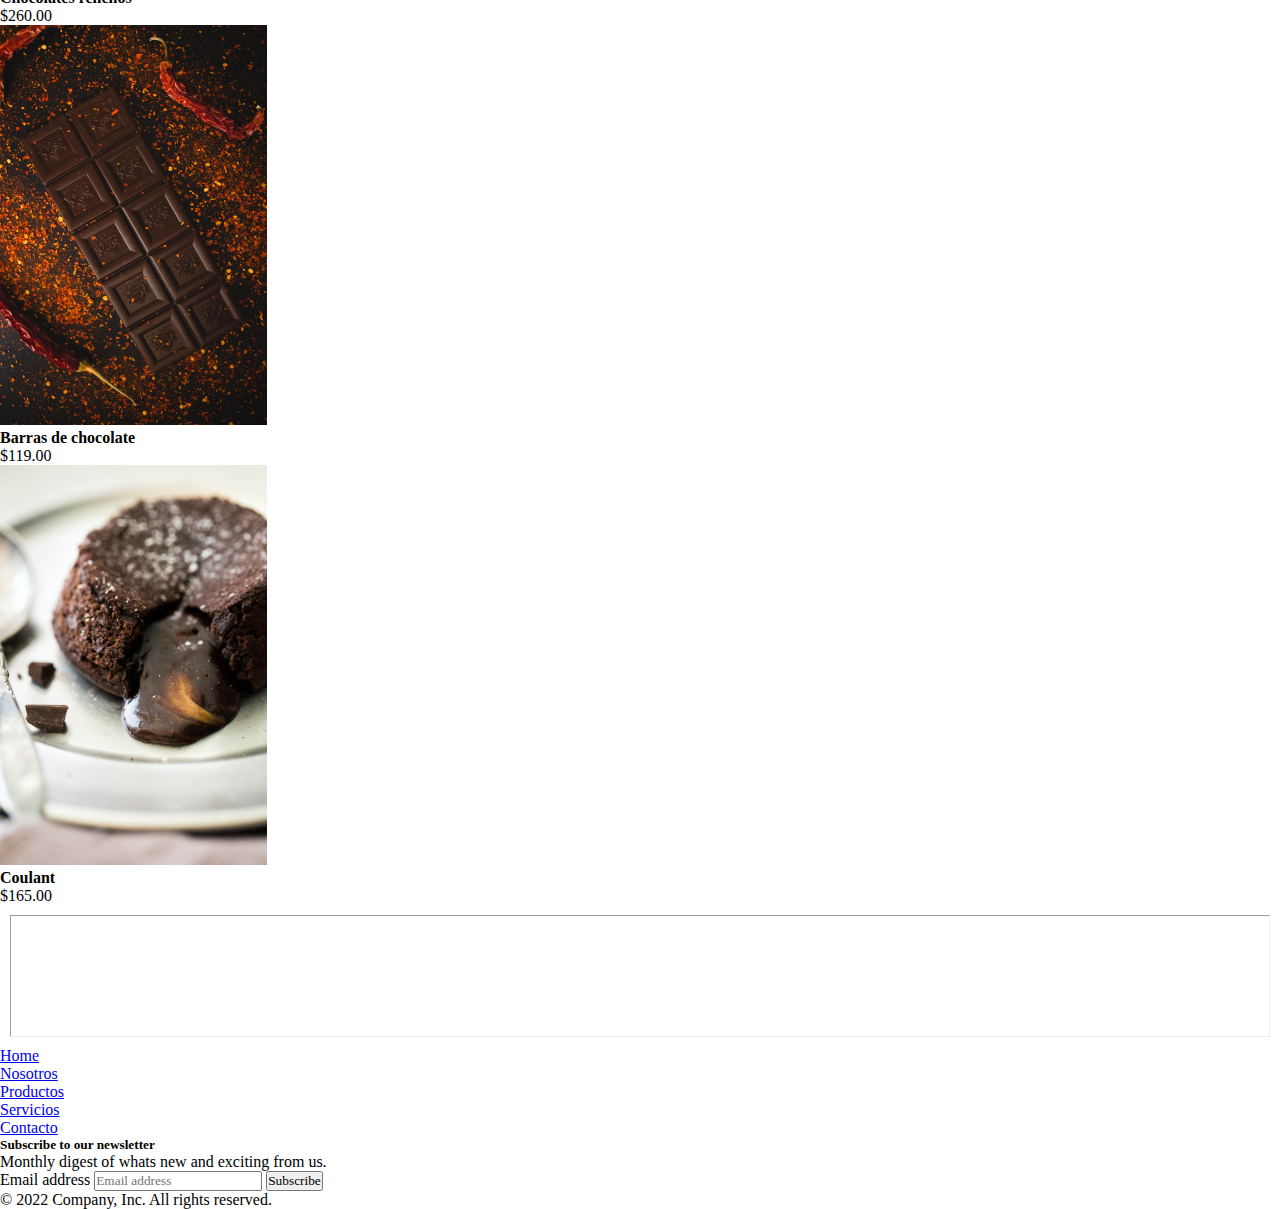
<file: categorias/productos.html>
<!DOCTYPE html>
<html lang="es">
<head>
    <meta charset="UTF-8">
    <meta name="viewport" content="width=device-width, initial-scale=1.0">
    <link href="https://cdn.jsdelivr.net/npm/bootstrap@5.1.3/dist/css/bootstrap.min.css" rel="stylesheet" integrity="sha384-1BmE4kWBq78iYhFldvKuhfTAU6auU8tT94WrHftjDbrCEXSU1oBoqyl2QvZ6jIW3" crossorigin="anonymous">
    <link rel="stylesheet" href="../css/style.css">
    <meta name="description" content="Chocolatería artesanal de alta calidad | PRODUCTOS" />
    <meta name="keywords"  content="Chocolatería, Chocolate, Artesanal, Trufas, Bombones">
    <title>Productos</title>
</head>
<body> 
  <nav class="navbar navbar-expand-lg navbar-light" style="background-color: #bb8e8e;">
    <div class="container-fluid">
      <a class="navbar-brand" href="#"> <img class="logo_small" src="../assets/imagenes/logo/logo_small.png" alt="Menu"></a>
      <button class="navbar-toggler" type="button" data-bs-toggle="collapse" data-bs-target="#navbarNavAltMarkup" aria-controls="navbarNavAltMarkup" aria-expanded="false" aria-label="Toggle navigation">
        <span class="navbar-toggler-icon"></span>
      </button>
      <div class="collapse navbar-collapse flex-grow-0" id="navbarNavAltMarkup">
        <div class="navbar-nav">
            <a class="nav-link active" aria-current="page" href="../index.html">Home</a>
            <a class="nav-link" href="../categorias/nosotros.html">Nosotros</a>
            <a class="nav-link" href="../categorias/productos.html">Productos</a>
            <a class="nav-link" href="../categorias/servicios.html">Servicios</a>
            <a class="nav-link" href="../categorias/contacto.html">Contacto</a>
        </div>
      </div>
    </div>
</nav>
    
<!--Productos-->
<main class="prods">
<div class="product-sec1 px-sm-4 px-3 py-sm-5  py-3 mb-4">
  <div class="row">
    <div class="col-md-4">
      <div class="men-pro-item simpleCart_shelfItem">
        <div class="men-thumb-item text-center">
          <img class="ajusteImg" src="../assets/imagenes/productos/producto1.jpg" alt="Descripcion producto">
        </div>
        <div class="item-info-product text-center border-top mt-4">
          <h4>Macaron</h4>
          <div class="info-product-price my-2">
            <span class="item_price">$210.00</span>
          </div>
        </div>
      </div>
    </div>
    <div class="col-md-4">
      <div class="men-pro-item simpleCart_shelfItem">
        <div class="men-thumb-item text-center">
          <img class="ajusteImg" src="../assets/imagenes/productos/producto2.jpg" alt="Descripcion producto">
        </div>
        <div class="item-info-product text-center border-top mt-4">
          <h4>Bomba de cacao</h4>
          <div class="info-product-price my-2">
            <span class="item_price">$130.00</span>
          </div>
        </div>
      </div>
    </div>
    <div class="col-md-4">
      <div class="men-pro-item simpleCart_shelfItem">
        <div class="men-thumb-item text-center">
          <img class="ajusteImg" src="../assets/imagenes/productos/producto3.jpg" alt="Descripcion producto">
        </div>
        <div class="item-info-product text-center border-top mt-4">
          <h4>Trufa de chocolate</h4>
          <div class="info-product-price my-2">
            <span class="item_price">$280.00</span>
          </div>
        </div>
      </div>
    </div>
  </div>

  <!--Fila 2 de productos-->

  <div class="row">
    <div class="col-md-4">
      <div class="men-pro-item simpleCart_shelfItem">
        <div class="men-thumb-item text-center">
          <img class="ajusteImg" src="../assets/imagenes/productos/producto4.jpg" alt="Descripcion producto">
        </div>
        <div class="item-info-product text-center border-top mt-4">
          <h4>Donas rellenas</h4>
          <div class="info-product-price my-2">
            <span class="item_price">$230.00</span>
          </div>
        </div>
      </div>
    </div>
    <div class="col-md-4">
      <div class="men-pro-item simpleCart_shelfItem">
        <div class="men-thumb-item text-center">
          <img class="ajusteImg" src="../assets/imagenes/productos/producto5.jpg" alt="Descripcion producto">
        </div>
        <div class="item-info-product text-center border-top mt-4">
          <h4>Galletas</h4>
          <div class="info-product-price my-2">
            <span class="item_price">$112.00</span>
          </div>
        </div>
      </div>
    </div>
    <div class="col-md-4">
      <div class="men-pro-item simpleCart_shelfItem">
        <div class="men-thumb-item text-center">
          <img class="ajusteImg" src="../assets/imagenes/productos/producto6.jpg" alt="Descripcion producto">
        </div>
        <div class="item-info-product text-center border-top mt-4">
          <h4>Panque de naranja</h4>
          <div class="info-product-price my-2">
            <span class="item_price">$110.00</span>
          </div>
        </div>
      </div>
    </div>
  </div>

  <!--Fila 3 de productos-->

  <div class="row">
    <div class="col-md-4">
      <div class="men-pro-item simpleCart_shelfItem">
        <div class="men-thumb-item text-center">
          <img class="ajusteImg" src="../assets/imagenes/productos/producto7.jpg" alt="Descripcion producto">
        </div>
        <div class="item-info-product text-center border-top mt-4">
          <h4>Chocolates rellenos</h4>
          <div class="info-product-price my-2">
            <span class="item_price">$260.00</span>
          </div>
        </div>
      </div>
    </div>
    <div class="col-md-4">
      <div class="men-pro-item simpleCart_shelfItem">
        <div class="men-thumb-item text-center">
          <img class="ajusteImg" src="../assets/imagenes/productos/producto8.jpg" alt="Descripcion producto">
        </div>
        <div class="item-info-product text-center border-top mt-4">
          <h4>Barras de chocolate</h4>
          <div class="info-product-price my-2">
            <span class="item_price">$119.00</span>
          </div>
        </div>
      </div>
    </div>
    <div class="col-md-4">

        <div class="men-thumb-item text-center">
          <img class="ajusteImg" src="../assets/imagenes/productos/producto9.jpg" alt="Descripcion producto">
        </div>
        <div class="item-info-product text-center border-top mt-4">
          <h4>Coulant</h4>
          <div class="info-product-price my-2">
            <span class="item_price">$165.00</span>
          </div>
        </div>
      </div>
    </div>
  </div>
</div>
</main>
<hr class="solid">
     <!--Footer-->
     <div class="container-fluid">
      <footer class="py-5">
        <div class="row">
          <div class="col-2">
            <ul class="nav flex-column">
              <li class="nav-item mb-2"><a href="../index.html" class="nav-link p-0 text-muted">Home</a></li>
              <li class="nav-item mb-2"><a href="../categorias/nosotros.html" class="nav-link p-0 text-muted">Nosotros</a></li>
              <li class="nav-item mb-2"><a href="../categorias/productos.html" class="nav-link p-0 text-muted">Productos</a></li>
              <li class="nav-item mb-2"><a href="../categorias/servicios.html" class="nav-link p-0 text-muted">Servicios</a></li>
              <li class="nav-item mb-2"><a href="../categorias/contacto.html" class="nav-link p-0 text-muted">Contacto</a></li>
            </ul>
          </div>
    
          <div class="col-4 offset-6">
            <form>
              <h5>Subscribe to our newsletter</h5>
              <p>Monthly digest of whats new and exciting from us.</p>
              <div class="d-flex w-100 gap-2">
                <label for="newsletter1" class="visually-hidden">Email address</label>
                <input id="newsletter1" type="text" class="form-control" placeholder="Email address">
                <button class="btn btn-primary" type="button">Subscribe</button>
              </div>
            </form>
          </div>
        </div>
    
        <div class="d-flex justify-content-between py-4 my-4 border-top">
          <p>© 2022 Company, Inc. All rights reserved.</p>
        </div>
      </footer>
    </div>
    
    <script src="https://cdn.jsdelivr.net/npm/bootstrap@5.1.3/dist/js/bootstrap.bundle.min.js" integrity="sha384-ka7Sk0Gln4gmtz2MlQnikT1wXgYsOg+OMhuP+IlRH9sENBO0LRn5q+8nbTov4+1p" crossorigin="anonymous"></script>
</body>
</html>
</file>
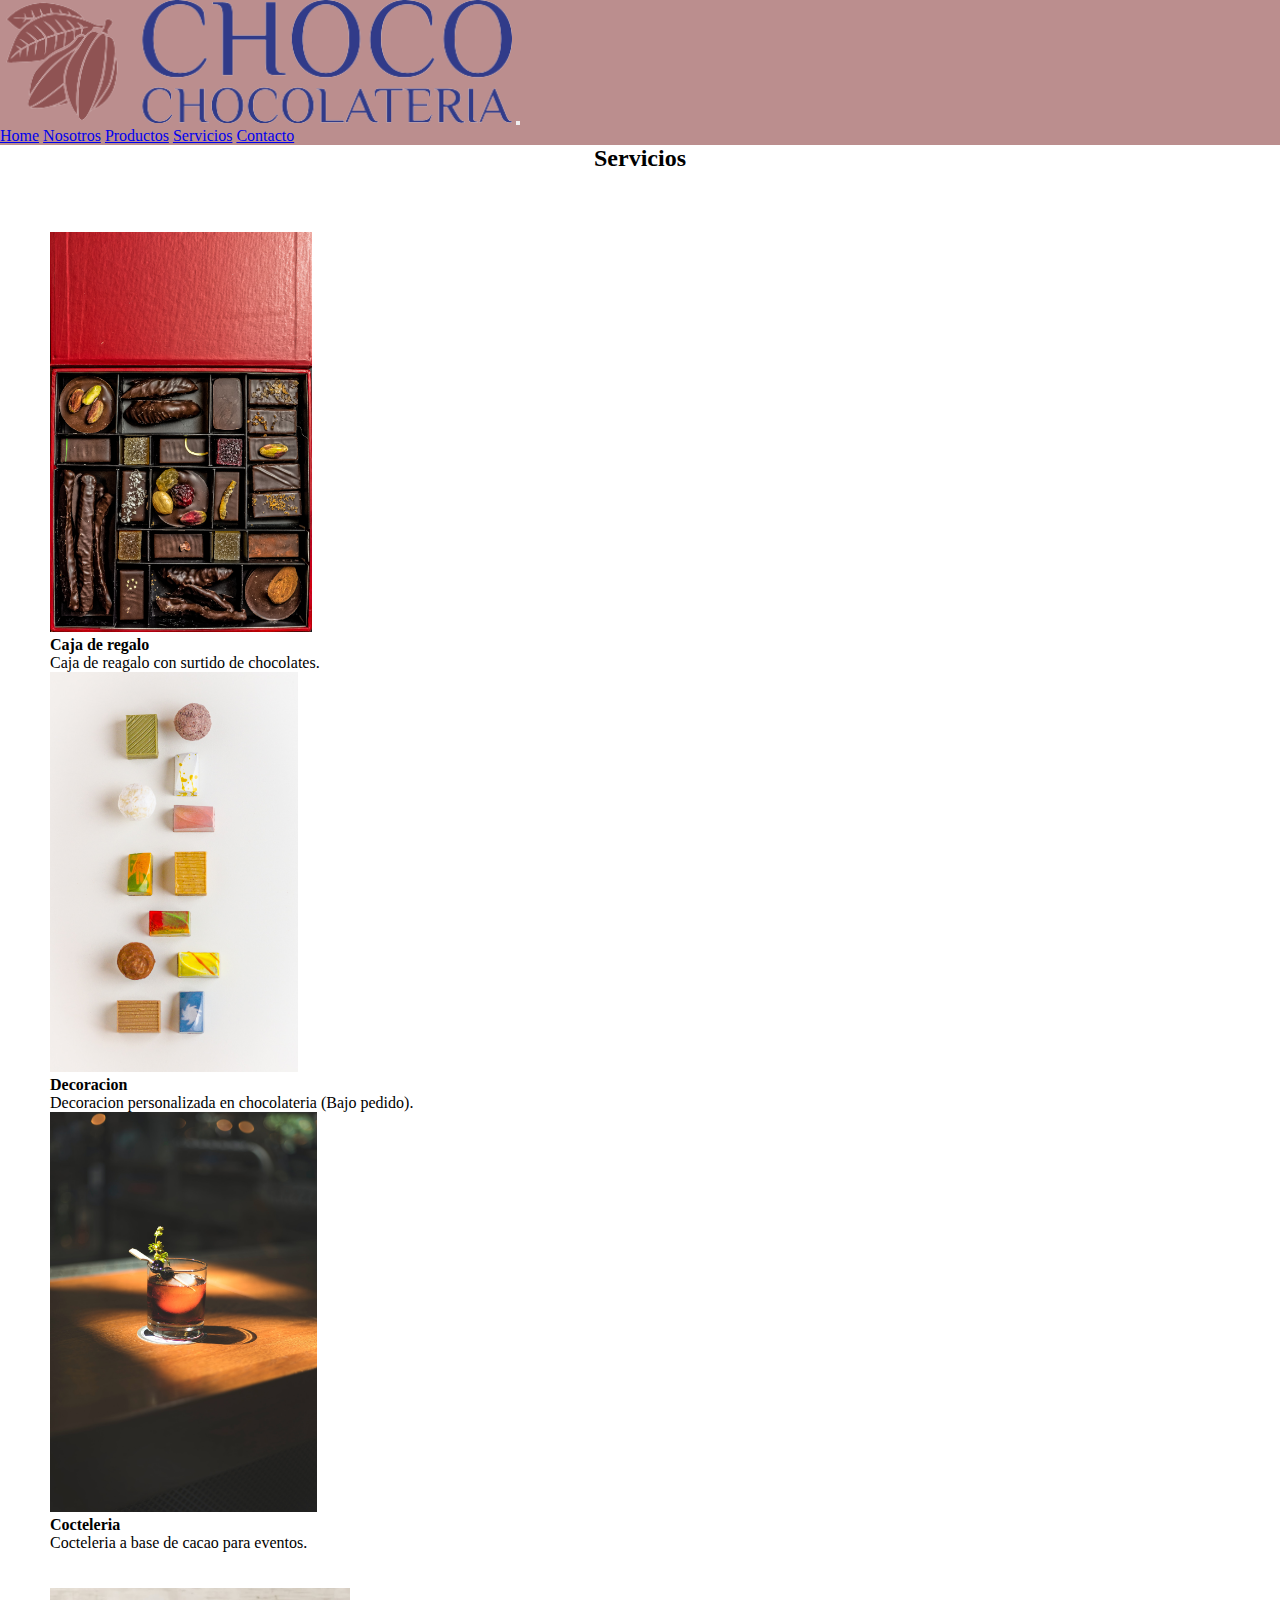
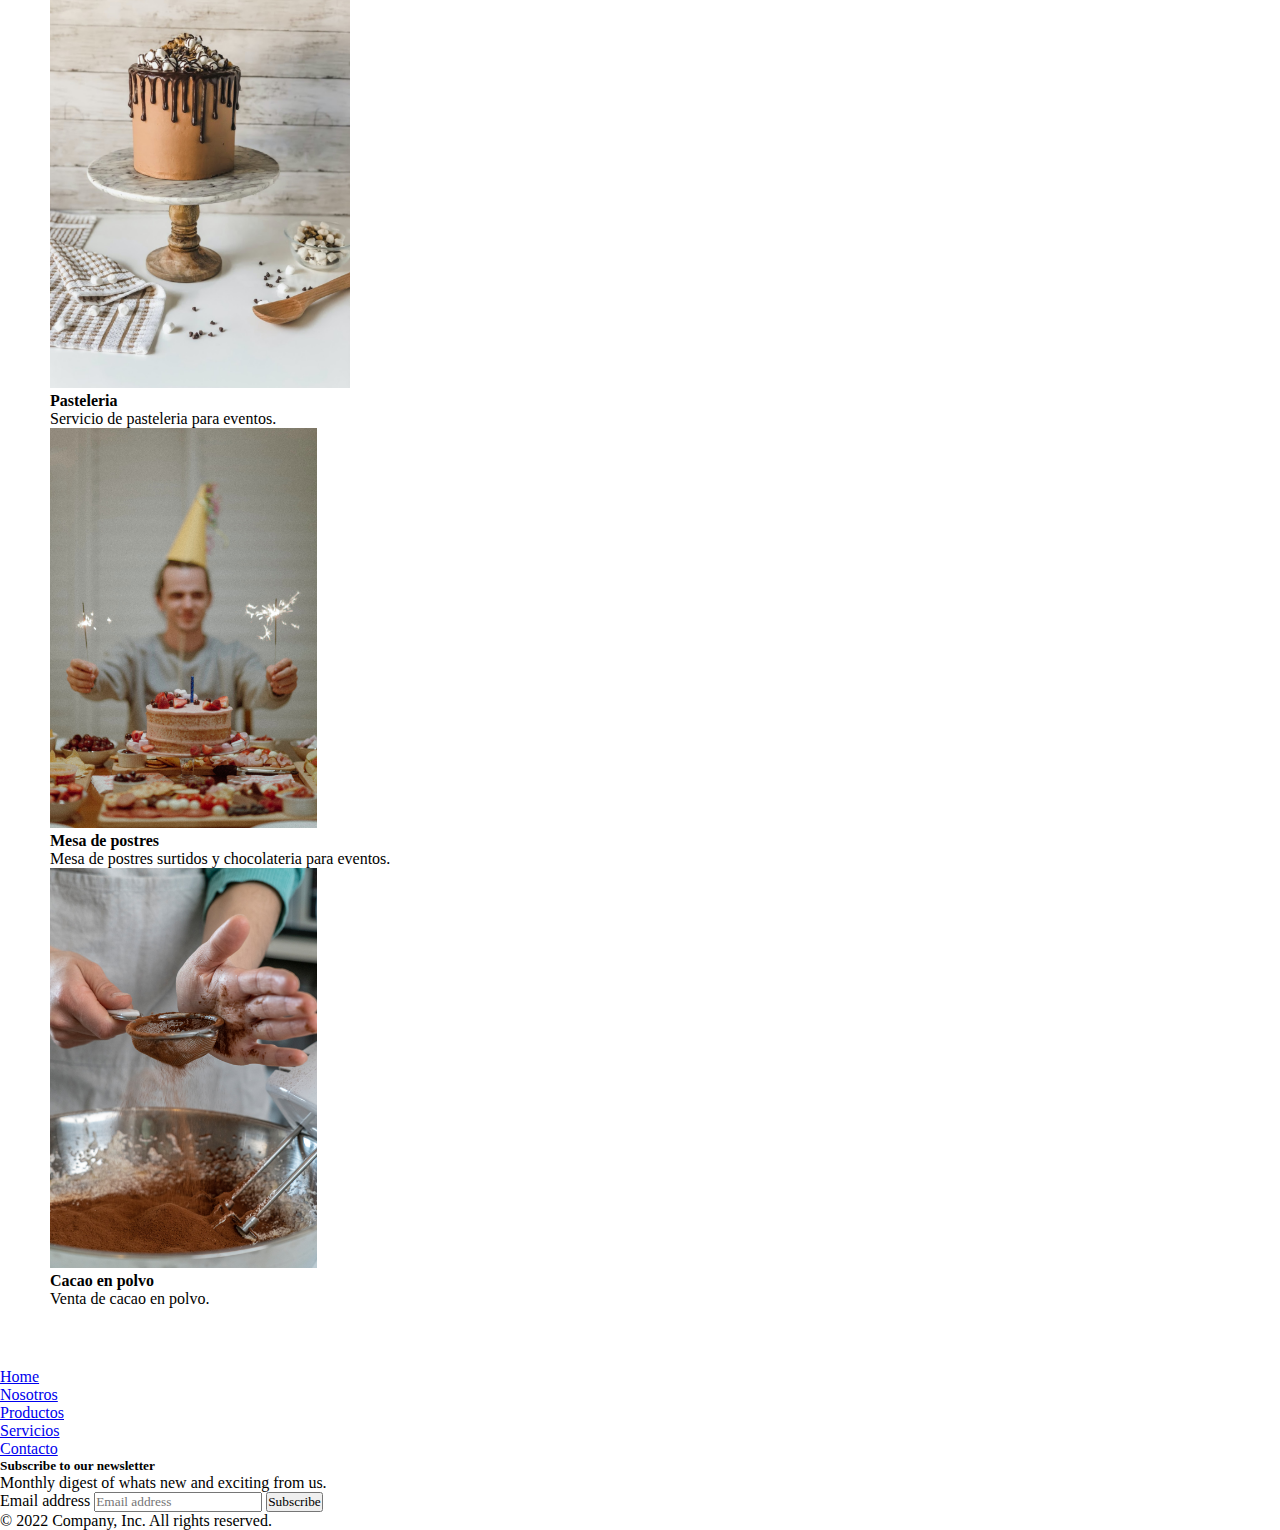
<file: categorias/servicios.html>
<!DOCTYPE html>
<html lang="es">
<head>
    <meta charset="UTF-8">
    <meta name="viewport" content="width=device-width, initial-scale=1.0">
    <link href="https://cdn.jsdelivr.net/npm/bootstrap@5.1.3/dist/css/bootstrap.min.css" rel="stylesheet" integrity="sha384-1BmE4kWBq78iYhFldvKuhfTAU6auU8tT94WrHftjDbrCEXSU1oBoqyl2QvZ6jIW3" crossorigin="anonymous">
    <link rel="stylesheet" href="../css/style.css">
    <meta name="description" content="Chocolatería artesanal de alta calidad | SERVICIOS" />
    <meta name="keywords"  content="Chocolatería, Chocolate, Artesanal, Trufas, Bombones">
    <title>Productos</title>
</head>
<body>
  <nav class="navbar navbar-expand-lg navbar-light" style="background-color: #bb8e8e;">
    <div class="container-fluid">
      <a class="navbar-brand" href="#"> <img class="logo_small" src="../assets/imagenes/logo/logo_small.png" alt="Menu"></a>
      <button class="navbar-toggler" type="button" data-bs-toggle="collapse" data-bs-target="#navbarNavAltMarkup" aria-controls="navbarNavAltMarkup" aria-expanded="false" aria-label="Toggle navigation">
        <span class="navbar-toggler-icon"></span>
      </button>
      <div class="collapse navbar-collapse flex-grow-0" id="navbarNavAltMarkup">
        <div class="navbar-nav">
            <a class="nav-link active" aria-current="page" href="../index.html">Home</a>
            <a class="nav-link" href="../categorias/nosotros.html">Nosotros</a>
            <a class="nav-link" href="../categorias/productos.html">Productos</a>
            <a class="nav-link" href="../categorias/servicios.html">Servicios</a>
            <a class="nav-link" href="../categorias/contacto.html">Contacto</a>
        </div>
      </div>
    </div>
</nav>
    
<!--Galeria de productos-->
  <main>
    <h2 class="titleServ">Servicios</h2>
    <div class="services" class="container-fluid text-center">
        <div class="row ">
          <div class="col-sm-4">
            <img class="ajusteImg" src="../assets/imagenes/servicios/servicio1.jpg" alt="">
            <h4>Caja de regalo</h4>
            <p>Caja de reagalo con surtido de chocolates.</p>
          </div>
          <div class="col-sm-4">
            <img class="ajusteImg" src="../assets/imagenes/servicios/servicio2.jpg" alt="">
            <h4>Decoracion</h4>
            <p>Decoracion personalizada en chocolateria (Bajo pedido).</p>
          </div>
          <div class="col-sm-4">
            <img class="ajusteImg" src="../assets/imagenes/servicios/servicio3.jpg" alt="">
            <h4>Cocteleria</h4>
            <p>Cocteleria a base de cacao para eventos.</p>
          </div>
        </div>
        <br><br>
        <div class="row slideanim">
          <div class="col-sm-4">
            <img class="ajusteImg" src="../assets/imagenes/servicios/servicio4.jpg" alt="">
            <h4>Pasteleria</h4>
            <p>Servicio de pasteleria para eventos.</p>
          </div>
          <div class="col-sm-4">
            <img class="ajusteImg" src="../assets/imagenes/servicios/servicio5.jpg" alt="">
            <h4>Mesa de postres</h4>
            <p>Mesa de postres surtidos y chocolateria para eventos.</p>
          </div>
          <div class="col-sm-4">
            <img class="ajusteImg" src="../assets/imagenes/servicios/servicio6.jpg" alt="">
            <h4>Cacao en polvo</h4>
            <p>Venta de cacao en polvo.</p>
          </div>
        </div>
      </div>
  </main>
     <!--Footer-->
     <div class="container">
      <footer class="py-5">
        <div class="row">
          <div class="col-2">
            <ul class="nav flex-column">
              <li class="nav-item mb-2"><a href="../index.html" class="nav-link p-0 text-muted">Home</a></li>
              <li class="nav-item mb-2"><a href="../categorias/nosotros.html" class="nav-link p-0 text-muted">Nosotros</a></li>
              <li class="nav-item mb-2"><a href="../categorias/productos.html" class="nav-link p-0 text-muted">Productos</a></li>
              <li class="nav-item mb-2"><a href="../categorias/servicios.html" class="nav-link p-0 text-muted">Servicios</a></li>
              <li class="nav-item mb-2"><a href="../categorias/contacto.html" class="nav-link p-0 text-muted">Contacto</a></li>
            </ul>
          </div>
    
          <div class="col-4 offset-6">
            <form>
              <h5>Subscribe to our newsletter</h5>
              <p>Monthly digest of whats new and exciting from us.</p>
              <div class="d-flex w-100 gap-2">
                <label for="newsletter1" class="visually-hidden">Email address</label>
                <input id="newsletter1" type="text" class="form-control" placeholder="Email address">
                <button class="btn btn-primary" type="button">Subscribe</button>
              </div>
            </form>
          </div>
        </div>
    
        <div class="d-flex justify-content-between py-4 my-4 border-top">
          <p>© 2022 Company, Inc. All rights reserved.</p>
        </div>
      </footer>
    </div>
    
    <script src="https://cdn.jsdelivr.net/npm/bootstrap@5.1.3/dist/js/bootstrap.bundle.min.js" integrity="sha384-ka7Sk0Gln4gmtz2MlQnikT1wXgYsOg+OMhuP+IlRH9sENBO0LRn5q+8nbTov4+1p" crossorigin="anonymous"></script>
</body>
</html>
</file>
<file: css/style.css>
* {
  margin: 0;
  padding: 0;
  font-family: 'Bangers';
}

#mainTitle {
  text-align: center;
  margin: 5%;
  animation-name: slidein;
  animation-duration: 3s;
  text-shadow: 2px 2px 2px #000000;
}

.navbar-nav a:hover {
  transform: scale(1.2);
  font-weight: bold;
}

.prods img {
  filter: blur(0);
  animation-name: imgBlur;
  animation-duration: 3s;
}

.prods img .prods img:hover {
  border-radius: 15px;
  transition: 1s;
  cursor: pointer;
  transform: scale(1.2);
  outline: solid 2px black;
}

.services, .contact, hr {
  padding: 60px 50px;
}

.contact, hr {
  margin: 10px;
}

hrsolid {
  border-top: 1px solid #a1a1a1;
}

.logo_small {
  width: 40%;
  height: auto;
}

.titleServ {
  text-align: center;
}

.ajusteImg {
  max-width: auto;
  max-height: 400px;
}

@font-face {
  font-family: 'Bangers';
  src: url(../assets/fonts/Bangers.ttf);
}

@keyframes slidein {
  from {
    margin-left: 100%;
    width: 300%;
  }
  to {
    margin-left: 0%;
    width: 100%;
  }
}

@keyframes imgBlur {
  from {
    filter: blur(4px);
  }
  to {
    filter: blur(0);
  }
}

nav {
  background-color: rgba(201, 0, 0, 0.3);
}

.bg-grey {
  background-color: #f6f6f6;
}

#mainTitle {
  color: white;
}

section {
  background-color: #f6f6f6;
}
</file>
